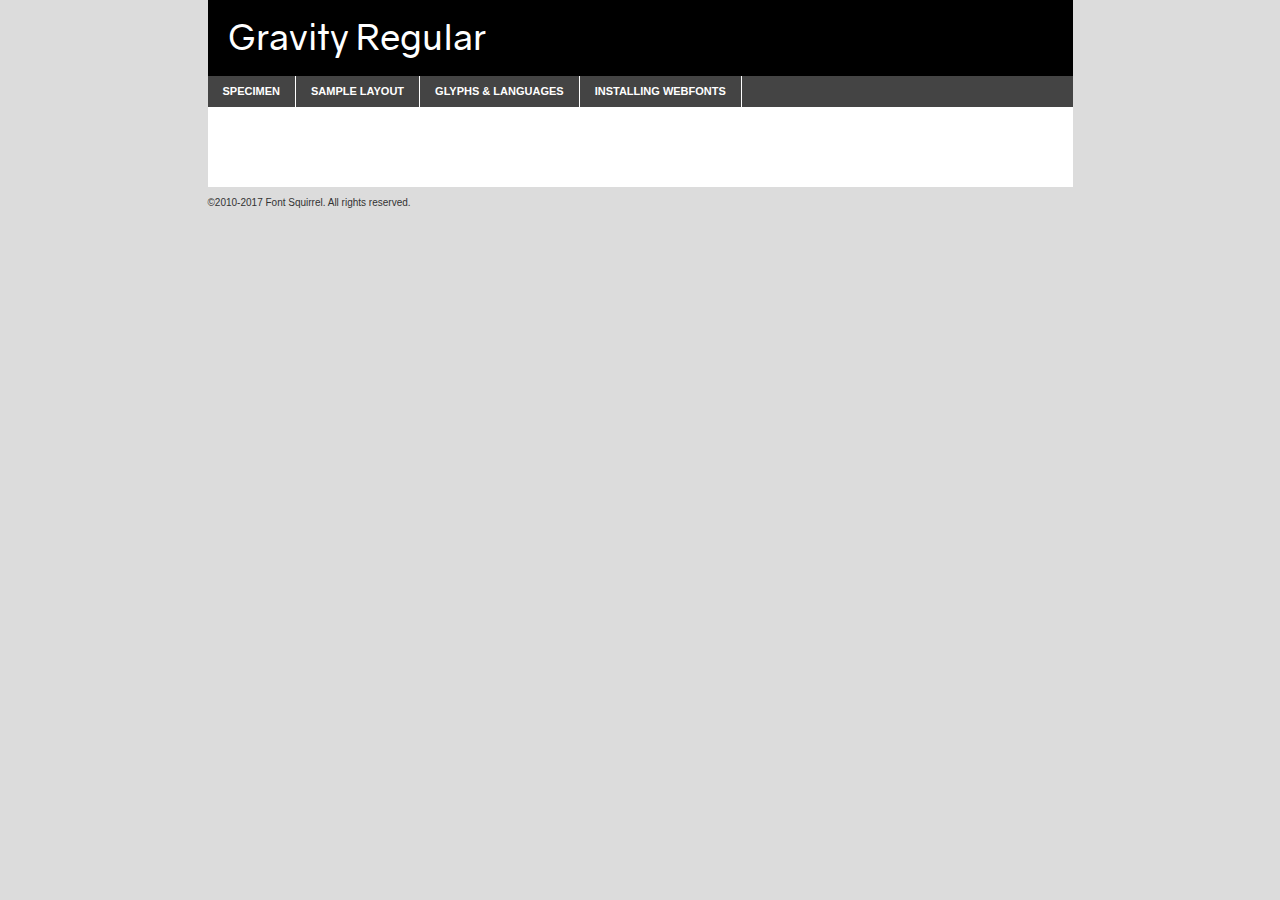
<file: MY PERSONNEL WEBSITE/font/webfontkit-20181009-174004/devon-demo.html>
<!DOCTYPE html PUBLIC "-//W3C//DTD XHTML 1.0 Transitional//EN"
	"http://www.w3.org/TR/xhtml1/DTD/xhtml1-transitional.dtd">

<html xmlns="http://www.w3.org/1999/xhtml" xml:lang="en" lang="en">
<head>
	<meta http-equiv="Content-Type" content="text/html; charset=utf-8" />
	<script src="http://ajax.googleapis.com/ajax/libs/jquery/1.7.2/jquery.min.js" type="text/javascript" charset="utf-8"></script>
	<script type="text/javascript">
	(function($){$.fn.easyTabs=function(option){var param=jQuery.extend({fadeSpeed:"fast",defaultContent:1,activeClass:'active'},option);$(this).each(function(){var thisId="#"+this.id;if(param.defaultContent==''){param.defaultContent=1;}
	if(typeof param.defaultContent=="number")
	{var defaultTab=$(thisId+" .tabs li:eq("+(param.defaultContent-1)+") a").attr('href').substr(1);}else{var defaultTab=param.defaultContent;}
	$(thisId+" .tabs li a").each(function(){var tabToHide=$(this).attr('href').substr(1);$("#"+tabToHide).addClass('easytabs-tab-content');});hideAll();changeContent(defaultTab);function hideAll(){$(thisId+" .easytabs-tab-content").hide();}
	function changeContent(tabId){hideAll();$(thisId+" .tabs li").removeClass(param.activeClass);$(thisId+" .tabs li a[href=#"+tabId+"]").closest('li').addClass(param.activeClass);if(param.fadeSpeed!="none")
	{$(thisId+" #"+tabId).fadeIn(param.fadeSpeed);}else{$(thisId+" #"+tabId).show();}}
	$(thisId+" .tabs li").click(function(){var tabId=$(this).find('a').attr('href').substr(1);changeContent(tabId);return false;});});}})(jQuery);
	</script>
	<link rel="stylesheet" href="specimen_files/specimen_stylesheet.css" type="text/css" charset="utf-8" />
	<link rel="stylesheet" href="stylesheet.css" type="text/css" charset="utf-8" />

	<style type="text/css">
					body{
				font-family: 'gravityregular';
							}
		</style>

	<title>Gravity Regular Specimen</title>
	
	
	<script type="text/javascript" charset="utf-8">
		$(document).ready(function() {
			$('#container').easyTabs({defaultContent:1});
		});
	</script>
</head>

<body>
<div id="container">
	<div id="header">
		Gravity Regular	</div>
	<ul class="tabs">
		<li><a href="#specimen">Specimen</a></li>
		<li><a href="#layout">Sample Layout</a></li>
				<li><a href="#glyphs">Glyphs &amp; Languages</a></li>
		<li><a href="#installing">Installing Webfonts</a></li>
		
	</ul>
	
	<div id="main_content">

		
			<div id="specimen">
		
				<div class="section">
					<div class="grid12 firstcol">
						<div class="huge">AaBb</div>
					</div>
				</div>
		
				<div class="section">
					<div class="glyph_range">A&#x200B;B&#x200b;C&#x200b;D&#x200b;E&#x200b;F&#x200b;G&#x200b;H&#x200b;I&#x200b;J&#x200b;K&#x200b;L&#x200b;M&#x200b;N&#x200b;O&#x200b;P&#x200b;Q&#x200b;R&#x200b;S&#x200b;T&#x200b;U&#x200b;V&#x200b;W&#x200b;X&#x200b;Y&#x200b;Z&#x200b;a&#x200b;b&#x200b;c&#x200b;d&#x200b;e&#x200b;f&#x200b;g&#x200b;h&#x200b;i&#x200b;j&#x200b;k&#x200b;l&#x200b;m&#x200b;n&#x200b;o&#x200b;p&#x200b;q&#x200b;r&#x200b;s&#x200b;t&#x200b;u&#x200b;v&#x200b;w&#x200b;x&#x200b;y&#x200b;z&#x200b;1&#x200b;2&#x200b;3&#x200b;4&#x200b;5&#x200b;6&#x200b;7&#x200b;8&#x200b;9&#x200b;0&#x200b;&amp;&#x200b;.&#x200b;,&#x200b;?&#x200b;!&#x200b;&#64;&#x200b;(&#x200b;)&#x200b;#&#x200b;$&#x200b;%&#x200b;*&#x200b;+&#x200b;-&#x200b;=&#x200b;:&#x200b;;</div>
				</div>
				<div class="section">
					<div class="grid12 firstcol">
						<table class="sample_table">
							<tr><td>10</td><td class="size10">abcdefghijklmnopqrstuvwxyzABCDEFGHIJKLMNOPQRSTUVWXYZ0123456789abcdefghijklmnopqrstuvwxyzABCDEFGHIJKLMNOPQRSTUVWXYZ0123456789abcdefghijklmnopqrstuvwxyzABCDEFGHIJKLMNOPQRSTUVWXYZ</td></tr>
							<tr><td>11</td><td class="size11">abcdefghijklmnopqrstuvwxyzABCDEFGHIJKLMNOPQRSTUVWXYZ0123456789abcdefghijklmnopqrstuvwxyzABCDEFGHIJKLMNOPQRSTUVWXYZ0123456789abcdefghijklmnopqrstuvwxyzABCDEFGHIJKLMNOPQRSTUVWXYZ</td></tr>
							<tr><td>12</td><td class="size12">abcdefghijklmnopqrstuvwxyzABCDEFGHIJKLMNOPQRSTUVWXYZ0123456789abcdefghijklmnopqrstuvwxyzABCDEFGHIJKLMNOPQRSTUVWXYZ0123456789abcdefghijklmnopqrstuvwxyzABCDEFGHIJKLMNOPQRSTUVWXYZ</td></tr>
							<tr><td>13</td><td class="size13">abcdefghijklmnopqrstuvwxyzABCDEFGHIJKLMNOPQRSTUVWXYZ0123456789abcdefghijklmnopqrstuvwxyzABCDEFGHIJKLMNOPQRSTUVWXYZ0123456789abcdefghijklmnopqrstuvwxyzABCDEFGHIJKLMNOPQRSTUVWXYZ</td></tr>
							<tr><td>14</td><td class="size14">abcdefghijklmnopqrstuvwxyzABCDEFGHIJKLMNOPQRSTUVWXYZ0123456789abcdefghijklmnopqrstuvwxyzABCDEFGHIJKLMNOPQRSTUVWXYZ0123456789abcdefghijklmnopqrstuvwxyzABCDEFGHIJKLMNOPQRSTUVWXYZ</td></tr>
							<tr><td>16</td><td class="size16">abcdefghijklmnopqrstuvwxyzABCDEFGHIJKLMNOPQRSTUVWXYZ0123456789abcdefghijklmnopqrstuvwxyzABCDEFGHIJKLMNOPQRSTUVWXYZ</td></tr>
							<tr><td>18</td><td class="size18">abcdefghijklmnopqrstuvwxyzABCDEFGHIJKLMNOPQRSTUVWXYZ0123456789abcdefghijklmnopqrstuvwxyzABCDEFGHIJKLMNOPQRSTUVWXYZ</td></tr>
							<tr><td>20</td><td class="size20">abcdefghijklmnopqrstuvwxyzABCDEFGHIJKLMNOPQRSTUVWXYZ0123456789abcdefghijklmnopqrstuvwxyzABCDEFGHIJKLMNOPQRSTUVWXYZ</td></tr>
							<tr><td>24</td><td class="size24">abcdefghijklmnopqrstuvwxyzABCDEFGHIJKLMNOPQRSTUVWXYZ0123456789abcdefghijklmnopqrstuvwxyzABCDEFGHIJKLMNOPQRSTUVWXYZ</td></tr>
							<tr><td>30</td><td class="size30">abcdefghijklmnopqrstuvwxyzABCDEFGHIJKLMNOPQRSTUVWXYZ0123456789abcdefghijklmnopqrstuvwxyzABCDEFGHIJKLMNOPQRSTUVWXYZ</td></tr>
							<tr><td>36</td><td class="size36">abcdefghijklmnopqrstuvwxyzABCDEFGHIJKLMNOPQRSTUVWXYZ0123456789abcdefghijklmnopqrstuvwxyzABCDEFGHIJKLMNOPQRSTUVWXYZ</td></tr>
							<tr><td>48</td><td class="size48">abcdefghijklmnopqrstuvwxyzABCDEFGHIJKLMNOPQRSTUVWXYZ0123456789abcdefghijklmnopqrstuvwxyzABCDEFGHIJKLMNOPQRSTUVWXYZ</td></tr>
							<tr><td>60</td><td class="size60">abcdefghijklmnopqrstuvwxyzABCDEFGHIJKLMNOPQRSTUVWXYZ0123456789abcdefghijklmnopqrstuvwxyzABCDEFGHIJKLMNOPQRSTUVWXYZ</td></tr>
							<tr><td>72</td><td class="size72">abcdefghijklmnopqrstuvwxyzABCDEFGHIJKLMNOPQRSTUVWXYZ0123456789abcdefghijklmnopqrstuvwxyzABCDEFGHIJKLMNOPQRSTUVWXYZ</td></tr>
							<tr><td>90</td><td class="size90">abcdefghijklmnopqrstuvwxyzABCDEFGHIJKLMNOPQRSTUVWXYZ0123456789abcdefghijklmnopqrstuvwxyzABCDEFGHIJKLMNOPQRSTUVWXYZ</td></tr>
						</table>
				
					</div>
			
				</div>
		
		
		
								<div class="section" id="bodycomparison">


										<div id="xheight">
				<div class="fontbody">&#x25FC;&#x25FC;&#x25FC;&#x25FC;&#x25FC;&#x25FC;&#x25FC;&#x25FC;&#x25FC;&#x25FC;&#x25FC;&#x25FC;&#x25FC;&#x25FC;&#x25FC;&#x25FC;&#x25FC;&#x25FC;&#x25FC;&#x25FC;&#x25FC;&#x25FC;&#x25FC;&#x25FC;&#x25FC;&#x25FC;&#x25FC;&#x25FC;&#x25FC;&#x25FC;&#x25FC;&#x25FC;&#x25FC;&#x25FC;&#x25FC;&#x25FC;&#x25FC;&#x25FC;&#x25FC;&#x25FC;&#x25FC;&#x25FC;&#x25FC;&#x25FC;&#x25FC;&#x25FC;&#x25FC;&#x25FC;&#x25FC;&#x25FC;&#x25FC;&#x25FC;&#x25FC;&#x25FC;&#x25FC;&#x25FC;&#x25FC;&#x25FC;&#x25FC;&#x25FC;&#x25FC;&#x25FC;&#x25FC;&#x25FC;&#x25FC;&#x25FC;&#x25FC;&#x25FC;&#x25FC;&#x25FC;&#x25FC;&#x25FC;&#x25FC;&#x25FC;&#x25FC;&#x25FC;&#x25FC;&#x25FC;&#x25FC;&#x25FC;&#x25FC;&#x25FC;&#x25FC;&#x25FC;&#x25FC;&#x25FC;&#x25FC;&#x25FC;&#x25FC;&#x25FC;&#x25FC;&#x25FC;&#x25FC;&#x25FC;&#x25FC;&#x25FC;&#x25FC;&#x25FC;&#x25FC;body</div><div class="arialbody">body</div><div class="verdanabody">body</div><div class="georgiabody">body</div></div>
										<div class="fontbody" style="z-index:1">
											body<span>Gravity Regular</span>
										</div>
										<div class="arialbody" style="z-index:1">
											body<span>Arial</span>
										</div>
										<div class="verdanabody" style="z-index:1">
											body<span>Verdana</span>
										</div>
										<div class="georgiabody" style="z-index:1">
											body<span>Georgia</span>
										</div>



								</div>
		
		
				<div class="section psample psample_row1" id="">
					
					<div class="grid2 firstcol">
						<p class="size10"><span>10.</span>Aenean lacinia bibendum nulla sed consectetur. Fusce dapibus, tellus ac cursus commodo, tortor mauris condimentum nibh, ut fermentum massa justo sit amet risus. Nullam id dolor id nibh ultricies vehicula ut id elit. Cum sociis natoque penatibus et magnis dis parturient montes, nascetur ridiculus mus. Nulla vitae elit libero, a pharetra augue.</p>
			
					</div>
					<div class="grid3">
						<p class="size11"><span>11.</span>Aenean lacinia bibendum nulla sed consectetur. Fusce dapibus, tellus ac cursus commodo, tortor mauris condimentum nibh, ut fermentum massa justo sit amet risus. Nullam id dolor id nibh ultricies vehicula ut id elit. Cum sociis natoque penatibus et magnis dis parturient montes, nascetur ridiculus mus. Nulla vitae elit libero, a pharetra augue.</p>
			
					</div>
					<div class="grid3">
						<p class="size12"><span>12.</span>Aenean lacinia bibendum nulla sed consectetur. Fusce dapibus, tellus ac cursus commodo, tortor mauris condimentum nibh, ut fermentum massa justo sit amet risus. Nullam id dolor id nibh ultricies vehicula ut id elit. Cum sociis natoque penatibus et magnis dis parturient montes, nascetur ridiculus mus. Nulla vitae elit libero, a pharetra augue.</p>
			
					</div>
					<div class="grid4">
						<p class="size13"><span>13.</span>Aenean lacinia bibendum nulla sed consectetur. Fusce dapibus, tellus ac cursus commodo, tortor mauris condimentum nibh, ut fermentum massa justo sit amet risus. Nullam id dolor id nibh ultricies vehicula ut id elit. Cum sociis natoque penatibus et magnis dis parturient montes, nascetur ridiculus mus. Nulla vitae elit libero, a pharetra augue.</p>
			
					</div>
					<div class="white_blend"></div>
					
				</div>
				<div class="section psample psample_row2" id="">
					<div class="grid3 firstcol">
						<p class="size14"><span>14.</span>Aenean lacinia bibendum nulla sed consectetur. Fusce dapibus, tellus ac cursus commodo, tortor mauris condimentum nibh, ut fermentum massa justo sit amet risus. Nullam id dolor id nibh ultricies vehicula ut id elit. Cum sociis natoque penatibus et magnis dis parturient montes, nascetur ridiculus mus. Nulla vitae elit libero, a pharetra augue.</p>
			
					</div>
					<div class="grid4">
						<p class="size16"><span>16.</span>Aenean lacinia bibendum nulla sed consectetur. Fusce dapibus, tellus ac cursus commodo, tortor mauris condimentum nibh, ut fermentum massa justo sit amet risus. Nullam id dolor id nibh ultricies vehicula ut id elit. Cum sociis natoque penatibus et magnis dis parturient montes, nascetur ridiculus mus. Nulla vitae elit libero, a pharetra augue.</p>
			
					</div>
					<div class="grid5">
						<p class="size18"><span>18.</span>Aenean lacinia bibendum nulla sed consectetur. Fusce dapibus, tellus ac cursus commodo, tortor mauris condimentum nibh, ut fermentum massa justo sit amet risus. Nullam id dolor id nibh ultricies vehicula ut id elit. Cum sociis natoque penatibus et magnis dis parturient montes, nascetur ridiculus mus. Nulla vitae elit libero, a pharetra augue.</p>
			
					</div>

					<div class="white_blend"></div>

				</div>
				
				<div class="section psample psample_row3" id="">
					<div class="grid5 firstcol">
						<p class="size20"><span>20.</span>Aenean lacinia bibendum nulla sed consectetur. Fusce dapibus, tellus ac cursus commodo, tortor mauris condimentum nibh, ut fermentum massa justo sit amet risus. Nullam id dolor id nibh ultricies vehicula ut id elit. Cum sociis natoque penatibus et magnis dis parturient montes, nascetur ridiculus mus. Nulla vitae elit libero, a pharetra augue.</p>
					</div>
					<div class="grid7">
						<p class="size24"><span>24.</span>Aenean lacinia bibendum nulla sed consectetur. Fusce dapibus, tellus ac cursus commodo, tortor mauris condimentum nibh, ut fermentum massa justo sit amet risus. Nullam id dolor id nibh ultricies vehicula ut id elit. Cum sociis natoque penatibus et magnis dis parturient montes, nascetur ridiculus mus. Nulla vitae elit libero, a pharetra augue.</p>
					</div>
					
					<div class="white_blend"></div>
					
				</div>
				
				<div class="section psample psample_row4" id="">
					<div class="grid12 firstcol">
						<p class="size30"><span>30.</span>Aenean lacinia bibendum nulla sed consectetur. Fusce dapibus, tellus ac cursus commodo, tortor mauris condimentum nibh, ut fermentum massa justo sit amet risus. Nullam id dolor id nibh ultricies vehicula ut id elit. Cum sociis natoque penatibus et magnis dis parturient montes, nascetur ridiculus mus. Nulla vitae elit libero, a pharetra augue.</p>
					</div>
					<div class="white_blend"></div>
					
				</div>
				
				
				
				<div class="section psample psample_row1 fullreverse">
					<div class="grid2 firstcol">
						<p class="size10"><span>10.</span>Aenean lacinia bibendum nulla sed consectetur. Fusce dapibus, tellus ac cursus commodo, tortor mauris condimentum nibh, ut fermentum massa justo sit amet risus. Nullam id dolor id nibh ultricies vehicula ut id elit. Cum sociis natoque penatibus et magnis dis parturient montes, nascetur ridiculus mus. Nulla vitae elit libero, a pharetra augue.</p>
			
					</div>
					<div class="grid3">
						<p class="size11"><span>11.</span>Aenean lacinia bibendum nulla sed consectetur. Fusce dapibus, tellus ac cursus commodo, tortor mauris condimentum nibh, ut fermentum massa justo sit amet risus. Nullam id dolor id nibh ultricies vehicula ut id elit. Cum sociis natoque penatibus et magnis dis parturient montes, nascetur ridiculus mus. Nulla vitae elit libero, a pharetra augue.</p>
			
					</div>
					<div class="grid3">
						<p class="size12"><span>12.</span>Aenean lacinia bibendum nulla sed consectetur. Fusce dapibus, tellus ac cursus commodo, tortor mauris condimentum nibh, ut fermentum massa justo sit amet risus. Nullam id dolor id nibh ultricies vehicula ut id elit. Cum sociis natoque penatibus et magnis dis parturient montes, nascetur ridiculus mus. Nulla vitae elit libero, a pharetra augue.</p>
			
					</div>
					<div class="grid4">
						<p class="size13"><span>13.</span>Aenean lacinia bibendum nulla sed consectetur. Fusce dapibus, tellus ac cursus commodo, tortor mauris condimentum nibh, ut fermentum massa justo sit amet risus. Nullam id dolor id nibh ultricies vehicula ut id elit. Cum sociis natoque penatibus et magnis dis parturient montes, nascetur ridiculus mus. Nulla vitae elit libero, a pharetra augue.</p>
			
					</div>
					<div class="black_blend"></div>
					
				</div>
				
				<div class="section psample psample_row2 fullreverse">
					<div class="grid3 firstcol">
						<p class="size14"><span>14.</span>Aenean lacinia bibendum nulla sed consectetur. Fusce dapibus, tellus ac cursus commodo, tortor mauris condimentum nibh, ut fermentum massa justo sit amet risus. Nullam id dolor id nibh ultricies vehicula ut id elit. Cum sociis natoque penatibus et magnis dis parturient montes, nascetur ridiculus mus. Nulla vitae elit libero, a pharetra augue.</p>
			
					</div>
					<div class="grid4">
						<p class="size16"><span>16.</span>Aenean lacinia bibendum nulla sed consectetur. Fusce dapibus, tellus ac cursus commodo, tortor mauris condimentum nibh, ut fermentum massa justo sit amet risus. Nullam id dolor id nibh ultricies vehicula ut id elit. Cum sociis natoque penatibus et magnis dis parturient montes, nascetur ridiculus mus. Nulla vitae elit libero, a pharetra augue.</p>
			
					</div>
					<div class="grid5">
						<p class="size18"><span>18.</span>Aenean lacinia bibendum nulla sed consectetur. Fusce dapibus, tellus ac cursus commodo, tortor mauris condimentum nibh, ut fermentum massa justo sit amet risus. Nullam id dolor id nibh ultricies vehicula ut id elit. Cum sociis natoque penatibus et magnis dis parturient montes, nascetur ridiculus mus. Nulla vitae elit libero, a pharetra augue.</p>
			
					</div>
					<div class="black_blend"></div>

				</div>
				
				<div class="section psample fullreverse psample_row3" id="">
					<div class="grid5 firstcol">
						<p class="size20"><span>20.</span>Aenean lacinia bibendum nulla sed consectetur. Fusce dapibus, tellus ac cursus commodo, tortor mauris condimentum nibh, ut fermentum massa justo sit amet risus. Nullam id dolor id nibh ultricies vehicula ut id elit. Cum sociis natoque penatibus et magnis dis parturient montes, nascetur ridiculus mus. Nulla vitae elit libero, a pharetra augue.</p>
					</div>
					<div class="grid7">
						<p class="size24"><span>24.</span>Aenean lacinia bibendum nulla sed consectetur. Fusce dapibus, tellus ac cursus commodo, tortor mauris condimentum nibh, ut fermentum massa justo sit amet risus. Nullam id dolor id nibh ultricies vehicula ut id elit. Cum sociis natoque penatibus et magnis dis parturient montes, nascetur ridiculus mus. Nulla vitae elit libero, a pharetra augue.</p>
					</div>
					
					<div class="black_blend"></div>
					
				</div>
				
				<div class="section psample fullreverse psample_row4" id="" style="border-bottom: 20px #000 solid;">
					<div class="grid12 firstcol">
						<p class="size30"><span>30.</span>Aenean lacinia bibendum nulla sed consectetur. Fusce dapibus, tellus ac cursus commodo, tortor mauris condimentum nibh, ut fermentum massa justo sit amet risus. Nullam id dolor id nibh ultricies vehicula ut id elit. Cum sociis natoque penatibus et magnis dis parturient montes, nascetur ridiculus mus. Nulla vitae elit libero, a pharetra augue.</p>
					</div>
					<div class="black_blend"></div>
					
				</div>
				
				
				
				
			</div>
			
			<div id="layout">
				
				<div class="section">
					
					<div class="grid12 firstcol">
						<h1>Lorem Ipsum Dolor</h1>
						<h2>Etiam porta sem malesuada magna mollis euismod</h2>
						
						<p class="byline">By <a href="#link">Aenean Lacinia</a></p>
					</div>
				</div>
				<div class="section">
					<div class="grid8 firstcol">
						<p class="large">Donec sed odio dui. Morbi leo risus, porta ac consectetur ac, vestibulum at eros. Fusce dapibus, tellus ac cursus commodo, tortor mauris condimentum nibh, ut fermentum massa justo sit amet risus. </p>

						
						<h3>Pellentesque ornare sem</h3>

						<p>Maecenas sed diam eget risus varius blandit sit amet non magna. Maecenas faucibus mollis interdum. Donec ullamcorper nulla non metus auctor fringilla. Nullam id dolor id nibh ultricies vehicula ut id elit. Nullam id dolor id nibh ultricies vehicula ut id elit. </p>

						<p>Aenean eu leo quam. Pellentesque ornare sem lacinia quam venenatis vestibulum. Lorem ipsum dolor sit amet, consectetur adipiscing elit. Cum sociis natoque penatibus et magnis dis parturient montes, nascetur ridiculus mus. </p>

						<p>Nulla vitae elit libero, a pharetra augue. Praesent commodo cursus magna, vel scelerisque nisl consectetur et. Aenean lacinia bibendum nulla sed consectetur. </p>

						<p>Nullam quis risus eget urna mollis ornare vel eu leo. Nullam quis risus eget urna mollis ornare vel eu leo. Maecenas sed diam eget risus varius blandit sit amet non magna. Donec ullamcorper nulla non metus auctor fringilla. </p>

						<h3>Cras mattis consectetur</h3>

						<p>Aenean eu leo quam. Pellentesque ornare sem lacinia quam venenatis vestibulum. Aenean lacinia bibendum nulla sed consectetur. Integer posuere erat a ante venenatis dapibus posuere velit aliquet. Cras mattis consectetur purus sit amet fermentum. </p>

						<p>Nullam id dolor id nibh ultricies vehicula ut id elit. Nullam quis risus eget urna mollis ornare vel eu leo. Cras mattis consectetur purus sit amet fermentum.</p>
					</div>
					
					<div class="grid4 sidebar">
						
						<div class="box reverse">
							<p class="last">Nullam quis risus eget urna mollis ornare vel eu leo. Donec ullamcorper nulla non metus auctor fringilla. Cras mattis consectetur purus sit amet fermentum. Sed posuere consectetur est at lobortis. Lorem ipsum dolor sit amet, consectetur adipiscing elit. </p>
						</div>
						
						<p class="caption">Maecenas sed diam eget risus varius.</p>

						<p>Vestibulum id ligula porta felis euismod semper. Integer posuere erat a ante venenatis dapibus posuere velit aliquet. Vestibulum id ligula porta felis euismod semper. Sed posuere consectetur est at lobortis. Maecenas sed diam eget risus varius blandit sit amet non magna. Fusce dapibus, tellus ac cursus commodo, tortor mauris condimentum nibh, ut fermentum massa justo sit amet risus. </p>

					

						<p>Duis mollis, est non commodo luctus, nisi erat porttitor ligula, eget lacinia odio sem nec elit. Aenean lacinia bibendum nulla sed consectetur. Vivamus sagittis lacus vel augue laoreet rutrum faucibus dolor auctor. Aenean lacinia bibendum nulla sed consectetur. Nullam quis risus eget urna mollis ornare vel eu leo. </p>

						<p>Praesent commodo cursus magna, vel scelerisque nisl consectetur et. Donec ullamcorper nulla non metus auctor fringilla. Maecenas faucibus mollis interdum. Fusce dapibus, tellus ac cursus commodo, tortor mauris condimentum nibh, ut fermentum massa justo sit amet risus. </p>

					</div>
				</div>
				
			</div>


			



		<div id="glyphs">
			<div class="section">
				<div class="grid12 firstcol">
			
				<h1>Language Support</h1>
				<p>The subset of Gravity Regular in this kit supports the following languages:<br />
			
					Albanian, Basque, Breton, Chamorro, Danish, Dutch, English, Faroese, Finnish, French, Frisian, Galician, German, Icelandic, Italian, Malagasy, Norwegian, Portuguese, Spanish, Swedish, Alsatian, Aragonese, Arapaho, Arrernte, Asturian, Aymara, Bislama, Cebuano, Corsican, Fijian, French_creole, Genoese, Gilbertese, Greenlandic, Haitian_creole, Hiligaynon, Hmong, Hopi, Ibanag, Iloko_ilokano, Indonesian, Interglossa_glosa, Interlingua, Irish_gaelic, Jerriais, Lojban, Lombard, Luxembourgeois, Manx, Mohawk, Norfolk_pitcairnese, Occitan, Oromo, Pangasinan, Papiamento, Piedmontese, Potawatomi, Rhaeto-romance, Romansh, Rotokas, Sami_lule, Samoan, Sardinian, Scots_gaelic, Seychelles_creole, Shona, Sicilian, Somali, Southern_ndebele, Swahili, Swati_swazi, Tagalog_filipino_pilipino, Tetum, Tok_pisin, Uyghur_latinized, Volapuk, Walloon, Warlpiri, Xhosa, Yapese, Zulu, Latinbasic, Ubasic, Demo				</p>
				<h1>Glyph Chart</h1>
				<p>The subset of Gravity Regular in this kit includes all the glyphs listed below. Unicode entities are included above each glyph to help you insert individual characters into your layout.</p>
				<div id="glyph_chart">
			
																				 <div><p>&amp;#32;</p>&#32;</div>
																				 <div><p>&amp;#33;</p>&#33;</div>
																				 <div><p>&amp;#34;</p>&#34;</div>
																				 <div><p>&amp;#35;</p>&#35;</div>
																				 <div><p>&amp;#36;</p>&#36;</div>
																				 <div><p>&amp;#37;</p>&#37;</div>
																				 <div><p>&amp;#38;</p>&#38;</div>
																				 <div><p>&amp;#39;</p>&#39;</div>
																				 <div><p>&amp;#40;</p>&#40;</div>
																				 <div><p>&amp;#41;</p>&#41;</div>
																				 <div><p>&amp;#42;</p>&#42;</div>
																				 <div><p>&amp;#43;</p>&#43;</div>
																				 <div><p>&amp;#44;</p>&#44;</div>
																				 <div><p>&amp;#45;</p>&#45;</div>
																				 <div><p>&amp;#46;</p>&#46;</div>
																				 <div><p>&amp;#47;</p>&#47;</div>
																				 <div><p>&amp;#48;</p>&#48;</div>
																				 <div><p>&amp;#49;</p>&#49;</div>
																				 <div><p>&amp;#50;</p>&#50;</div>
																				 <div><p>&amp;#51;</p>&#51;</div>
																				 <div><p>&amp;#52;</p>&#52;</div>
																				 <div><p>&amp;#53;</p>&#53;</div>
																				 <div><p>&amp;#54;</p>&#54;</div>
																				 <div><p>&amp;#55;</p>&#55;</div>
																				 <div><p>&amp;#56;</p>&#56;</div>
																				 <div><p>&amp;#57;</p>&#57;</div>
																				 <div><p>&amp;#58;</p>&#58;</div>
																				 <div><p>&amp;#59;</p>&#59;</div>
																				 <div><p>&amp;#60;</p>&#60;</div>
																				 <div><p>&amp;#61;</p>&#61;</div>
																				 <div><p>&amp;#62;</p>&#62;</div>
																				 <div><p>&amp;#63;</p>&#63;</div>
																				 <div><p>&amp;#64;</p>&#64;</div>
																				 <div><p>&amp;#65;</p>&#65;</div>
																				 <div><p>&amp;#66;</p>&#66;</div>
																				 <div><p>&amp;#67;</p>&#67;</div>
																				 <div><p>&amp;#68;</p>&#68;</div>
																				 <div><p>&amp;#69;</p>&#69;</div>
																				 <div><p>&amp;#70;</p>&#70;</div>
																				 <div><p>&amp;#71;</p>&#71;</div>
																				 <div><p>&amp;#72;</p>&#72;</div>
																				 <div><p>&amp;#73;</p>&#73;</div>
																				 <div><p>&amp;#74;</p>&#74;</div>
																				 <div><p>&amp;#75;</p>&#75;</div>
																				 <div><p>&amp;#76;</p>&#76;</div>
																				 <div><p>&amp;#77;</p>&#77;</div>
																				 <div><p>&amp;#78;</p>&#78;</div>
																				 <div><p>&amp;#79;</p>&#79;</div>
																				 <div><p>&amp;#80;</p>&#80;</div>
																				 <div><p>&amp;#81;</p>&#81;</div>
																				 <div><p>&amp;#82;</p>&#82;</div>
																				 <div><p>&amp;#83;</p>&#83;</div>
																				 <div><p>&amp;#84;</p>&#84;</div>
																				 <div><p>&amp;#85;</p>&#85;</div>
																				 <div><p>&amp;#86;</p>&#86;</div>
																				 <div><p>&amp;#87;</p>&#87;</div>
																				 <div><p>&amp;#88;</p>&#88;</div>
																				 <div><p>&amp;#89;</p>&#89;</div>
																				 <div><p>&amp;#90;</p>&#90;</div>
																				 <div><p>&amp;#91;</p>&#91;</div>
																				 <div><p>&amp;#92;</p>&#92;</div>
																				 <div><p>&amp;#93;</p>&#93;</div>
																				 <div><p>&amp;#94;</p>&#94;</div>
																				 <div><p>&amp;#95;</p>&#95;</div>
																				 <div><p>&amp;#96;</p>&#96;</div>
																				 <div><p>&amp;#97;</p>&#97;</div>
																				 <div><p>&amp;#98;</p>&#98;</div>
																				 <div><p>&amp;#99;</p>&#99;</div>
																				 <div><p>&amp;#100;</p>&#100;</div>
																				 <div><p>&amp;#101;</p>&#101;</div>
																				 <div><p>&amp;#102;</p>&#102;</div>
																				 <div><p>&amp;#103;</p>&#103;</div>
																				 <div><p>&amp;#104;</p>&#104;</div>
																				 <div><p>&amp;#105;</p>&#105;</div>
																				 <div><p>&amp;#106;</p>&#106;</div>
																				 <div><p>&amp;#107;</p>&#107;</div>
																				 <div><p>&amp;#108;</p>&#108;</div>
																				 <div><p>&amp;#109;</p>&#109;</div>
																				 <div><p>&amp;#110;</p>&#110;</div>
																				 <div><p>&amp;#111;</p>&#111;</div>
																				 <div><p>&amp;#112;</p>&#112;</div>
																				 <div><p>&amp;#113;</p>&#113;</div>
																				 <div><p>&amp;#114;</p>&#114;</div>
																				 <div><p>&amp;#115;</p>&#115;</div>
																				 <div><p>&amp;#116;</p>&#116;</div>
																				 <div><p>&amp;#117;</p>&#117;</div>
																				 <div><p>&amp;#118;</p>&#118;</div>
																				 <div><p>&amp;#119;</p>&#119;</div>
																				 <div><p>&amp;#120;</p>&#120;</div>
																				 <div><p>&amp;#121;</p>&#121;</div>
																				 <div><p>&amp;#122;</p>&#122;</div>
																				 <div><p>&amp;#123;</p>&#123;</div>
																				 <div><p>&amp;#124;</p>&#124;</div>
																				 <div><p>&amp;#125;</p>&#125;</div>
																				 <div><p>&amp;#126;</p>&#126;</div>
																				 <div><p>&amp;#160;</p>&#160;</div>
																				 <div><p>&amp;#161;</p>&#161;</div>
																				 <div><p>&amp;#162;</p>&#162;</div>
																				 <div><p>&amp;#163;</p>&#163;</div>
																				 <div><p>&amp;#164;</p>&#164;</div>
																				 <div><p>&amp;#165;</p>&#165;</div>
																				 <div><p>&amp;#166;</p>&#166;</div>
																				 <div><p>&amp;#167;</p>&#167;</div>
																				 <div><p>&amp;#168;</p>&#168;</div>
																				 <div><p>&amp;#169;</p>&#169;</div>
																				 <div><p>&amp;#171;</p>&#171;</div>
																				 <div><p>&amp;#173;</p>&#173;</div>
																				 <div><p>&amp;#174;</p>&#174;</div>
																				 <div><p>&amp;#175;</p>&#175;</div>
																				 <div><p>&amp;#176;</p>&#176;</div>
																				 <div><p>&amp;#178;</p>&#178;</div>
																				 <div><p>&amp;#179;</p>&#179;</div>
																				 <div><p>&amp;#180;</p>&#180;</div>
																				 <div><p>&amp;#181;</p>&#181;</div>
																				 <div><p>&amp;#182;</p>&#182;</div>
																				 <div><p>&amp;#183;</p>&#183;</div>
																				 <div><p>&amp;#184;</p>&#184;</div>
																				 <div><p>&amp;#185;</p>&#185;</div>
																				 <div><p>&amp;#187;</p>&#187;</div>
																				 <div><p>&amp;#191;</p>&#191;</div>
																				 <div><p>&amp;#192;</p>&#192;</div>
																				 <div><p>&amp;#193;</p>&#193;</div>
																				 <div><p>&amp;#194;</p>&#194;</div>
																				 <div><p>&amp;#195;</p>&#195;</div>
																				 <div><p>&amp;#196;</p>&#196;</div>
																				 <div><p>&amp;#197;</p>&#197;</div>
																				 <div><p>&amp;#198;</p>&#198;</div>
																				 <div><p>&amp;#199;</p>&#199;</div>
																				 <div><p>&amp;#200;</p>&#200;</div>
																				 <div><p>&amp;#201;</p>&#201;</div>
																				 <div><p>&amp;#202;</p>&#202;</div>
																				 <div><p>&amp;#203;</p>&#203;</div>
																				 <div><p>&amp;#204;</p>&#204;</div>
																				 <div><p>&amp;#205;</p>&#205;</div>
																				 <div><p>&amp;#206;</p>&#206;</div>
																				 <div><p>&amp;#207;</p>&#207;</div>
																				 <div><p>&amp;#208;</p>&#208;</div>
																				 <div><p>&amp;#209;</p>&#209;</div>
																				 <div><p>&amp;#210;</p>&#210;</div>
																				 <div><p>&amp;#211;</p>&#211;</div>
																				 <div><p>&amp;#212;</p>&#212;</div>
																				 <div><p>&amp;#213;</p>&#213;</div>
																				 <div><p>&amp;#214;</p>&#214;</div>
																				 <div><p>&amp;#215;</p>&#215;</div>
																				 <div><p>&amp;#216;</p>&#216;</div>
																				 <div><p>&amp;#217;</p>&#217;</div>
																				 <div><p>&amp;#218;</p>&#218;</div>
																				 <div><p>&amp;#219;</p>&#219;</div>
																				 <div><p>&amp;#220;</p>&#220;</div>
																				 <div><p>&amp;#221;</p>&#221;</div>
																				 <div><p>&amp;#222;</p>&#222;</div>
																				 <div><p>&amp;#223;</p>&#223;</div>
																				 <div><p>&amp;#224;</p>&#224;</div>
																				 <div><p>&amp;#225;</p>&#225;</div>
																				 <div><p>&amp;#226;</p>&#226;</div>
																				 <div><p>&amp;#227;</p>&#227;</div>
																				 <div><p>&amp;#228;</p>&#228;</div>
																				 <div><p>&amp;#229;</p>&#229;</div>
																				 <div><p>&amp;#230;</p>&#230;</div>
																				 <div><p>&amp;#231;</p>&#231;</div>
																				 <div><p>&amp;#232;</p>&#232;</div>
																				 <div><p>&amp;#233;</p>&#233;</div>
																				 <div><p>&amp;#234;</p>&#234;</div>
																				 <div><p>&amp;#235;</p>&#235;</div>
																				 <div><p>&amp;#236;</p>&#236;</div>
																				 <div><p>&amp;#237;</p>&#237;</div>
																				 <div><p>&amp;#238;</p>&#238;</div>
																				 <div><p>&amp;#239;</p>&#239;</div>
																				 <div><p>&amp;#240;</p>&#240;</div>
																				 <div><p>&amp;#241;</p>&#241;</div>
																				 <div><p>&amp;#242;</p>&#242;</div>
																				 <div><p>&amp;#243;</p>&#243;</div>
																				 <div><p>&amp;#244;</p>&#244;</div>
																				 <div><p>&amp;#245;</p>&#245;</div>
																				 <div><p>&amp;#246;</p>&#246;</div>
																				 <div><p>&amp;#247;</p>&#247;</div>
																				 <div><p>&amp;#248;</p>&#248;</div>
																				 <div><p>&amp;#249;</p>&#249;</div>
																				 <div><p>&amp;#250;</p>&#250;</div>
																				 <div><p>&amp;#251;</p>&#251;</div>
																				 <div><p>&amp;#252;</p>&#252;</div>
																				 <div><p>&amp;#253;</p>&#253;</div>
																				 <div><p>&amp;#254;</p>&#254;</div>
																				 <div><p>&amp;#255;</p>&#255;</div>
																				 <div><p>&amp;#338;</p>&#338;</div>
																				 <div><p>&amp;#339;</p>&#339;</div>
																				 <div><p>&amp;#376;</p>&#376;</div>
																				 <div><p>&amp;#710;</p>&#710;</div>
																				 <div><p>&amp;#732;</p>&#732;</div>
																				 <div><p>&amp;#8192;</p>&#8192;</div>
																				 <div><p>&amp;#8193;</p>&#8193;</div>
																				 <div><p>&amp;#8194;</p>&#8194;</div>
																				 <div><p>&amp;#8195;</p>&#8195;</div>
																				 <div><p>&amp;#8196;</p>&#8196;</div>
																				 <div><p>&amp;#8197;</p>&#8197;</div>
																				 <div><p>&amp;#8198;</p>&#8198;</div>
																				 <div><p>&amp;#8199;</p>&#8199;</div>
																				 <div><p>&amp;#8200;</p>&#8200;</div>
																				 <div><p>&amp;#8201;</p>&#8201;</div>
																				 <div><p>&amp;#8202;</p>&#8202;</div>
																				 <div><p>&amp;#8208;</p>&#8208;</div>
																				 <div><p>&amp;#8209;</p>&#8209;</div>
																				 <div><p>&amp;#8210;</p>&#8210;</div>
																				 <div><p>&amp;#8211;</p>&#8211;</div>
																				 <div><p>&amp;#8212;</p>&#8212;</div>
																				 <div><p>&amp;#8216;</p>&#8216;</div>
																				 <div><p>&amp;#8217;</p>&#8217;</div>
																				 <div><p>&amp;#8218;</p>&#8218;</div>
																				 <div><p>&amp;#8220;</p>&#8220;</div>
																				 <div><p>&amp;#8221;</p>&#8221;</div>
																				 <div><p>&amp;#8222;</p>&#8222;</div>
																				 <div><p>&amp;#8226;</p>&#8226;</div>
																				 <div><p>&amp;#8230;</p>&#8230;</div>
																				 <div><p>&amp;#8239;</p>&#8239;</div>
																				 <div><p>&amp;#8249;</p>&#8249;</div>
																				 <div><p>&amp;#8250;</p>&#8250;</div>
																				 <div><p>&amp;#8287;</p>&#8287;</div>
																				 <div><p>&amp;#8364;</p>&#8364;</div>
																				 <div><p>&amp;#8482;</p>&#8482;</div>
																				 <div><p>&amp;#9724;</p>&#9724;</div>
																																																</div>	
				</div>
		
		
			</div>
		</div>
		
		
		<div id="specs">
			
		</div>
	
		<div id="installing">
			<div class="section">
				<div class="grid7 firstcol">
					<h1>Installing Webfonts</h1>
					
					<p>Webfonts are supported by all major browser platforms but not all in the same way. There are currently four different font formats that must be included in order to target all browsers. This includes TTF, WOFF, EOT and SVG.</p>
					
					<h2>1. Upload your webfonts</h2>
					<p>You must upload your webfont kit to your website. They should be in or near the same directory as your CSS files.</p>
					
					<h2>2. Include the webfont stylesheet</h2>
					<p>A special CSS @font-face declaration helps the various browsers select the appropriate font it needs without causing you a bunch of headaches. Learn more about this syntax by reading the <a href="https://www.fontspring.com/blog/further-hardening-of-the-bulletproof-syntax">Fontspring blog post</a> about it. The code for it is as follows:</p>


<code>
@font-face{ 
	font-family: 'MyWebFont';
	src: url('WebFont.eot');
	src: url('WebFont.eot?#iefix') format('embedded-opentype'),
	     url('WebFont.woff') format('woff'),
	     url('WebFont.ttf') format('truetype'),
	     url('WebFont.svg#webfont') format('svg');
}
</code>

	<p>We've already gone ahead and generated the code for you. All you have to do is link to the stylesheet in your HTML, like this:</p>
	<code>&lt;link rel=&quot;stylesheet&quot; href=&quot;stylesheet.css&quot; type=&quot;text/css&quot; charset=&quot;utf-8&quot; /&gt;</code>

					<h2>3. Modify your own stylesheet</h2>
					<p>To take advantage of your new fonts, you must tell your stylesheet to use them. Look at the original @font-face declaration above and find the property called "font-family." The name linked there will be what you use to reference the font. Prepend that webfont name to the font stack in the "font-family" property, inside the selector you want to change. For example:</p>
<code>p { font-family: 'WebFont', Arial, sans-serif; }</code>

<h2>4. Test</h2>
<p>Getting webfonts to work cross-browser <em>can</em> be tricky. Use the information in the sidebar to help you if you find that fonts aren't loading in a particular browser.</p>
				</div>
				
				<div class="grid5 sidebar">
					<div class="box">
						<h2>Troubleshooting<br />Font-Face Problems</h2>
						<p>Having trouble getting your webfonts to load in your new website? Here are some tips to sort out what might be the problem.</p>

						<h3>Fonts not showing in any browser</h3>

						<p>This sounds like you need to work on the plumbing. You either did not upload the fonts to the correct directory, or you did not link the fonts properly in the CSS. If you've confirmed that all this is correct and you still have a problem, take a look at your .htaccess file and see if requests are getting intercepted.</p>

						<h3>Fonts not loading in iPhone or iPad</h3>

						<p>The most common problem here is that you are serving the fonts from an IIS server. IIS refuses to serve files that have unknown MIME types. If that is the case, you must set the MIME type for SVG to "image/svg+xml" in the server settings. Follow these instructions from Microsoft if you need help.</p>

						<h3>Fonts not loading in Firefox</h3>

						<p>The primary reason for this failure? You are still using a version Firefox older than 3.5. So upgrade already! If that isn't it, then you are very likely serving fonts from a different domain. Firefox requires that all font assets be served from the same domain. Lastly it is possible that you need to add WOFF to your list of MIME types (if you are serving via IIS.)</p>

						<h3>Fonts not loading in IE</h3>

						<p>Are you looking at Internet Explorer on an actual Windows machine or are you cheating by using a service like Adobe BrowserLab? Many of these screenshot services do not render @font-face for IE. Best to test it on a real machine.</p>

						<h3>Fonts not loading in IE9</h3>

						<p>IE9, like Firefox, requires that fonts be served from the same domain as the website. Make sure that is the case.</p>
					</div>
				</div>
			</div>
			
		</div>
	
	</div>
	<div id="footer">
		<p>&copy;2010-2017 Font Squirrel. All rights reserved.</p>
	</div>
</div>
</body>
</html>
</file>
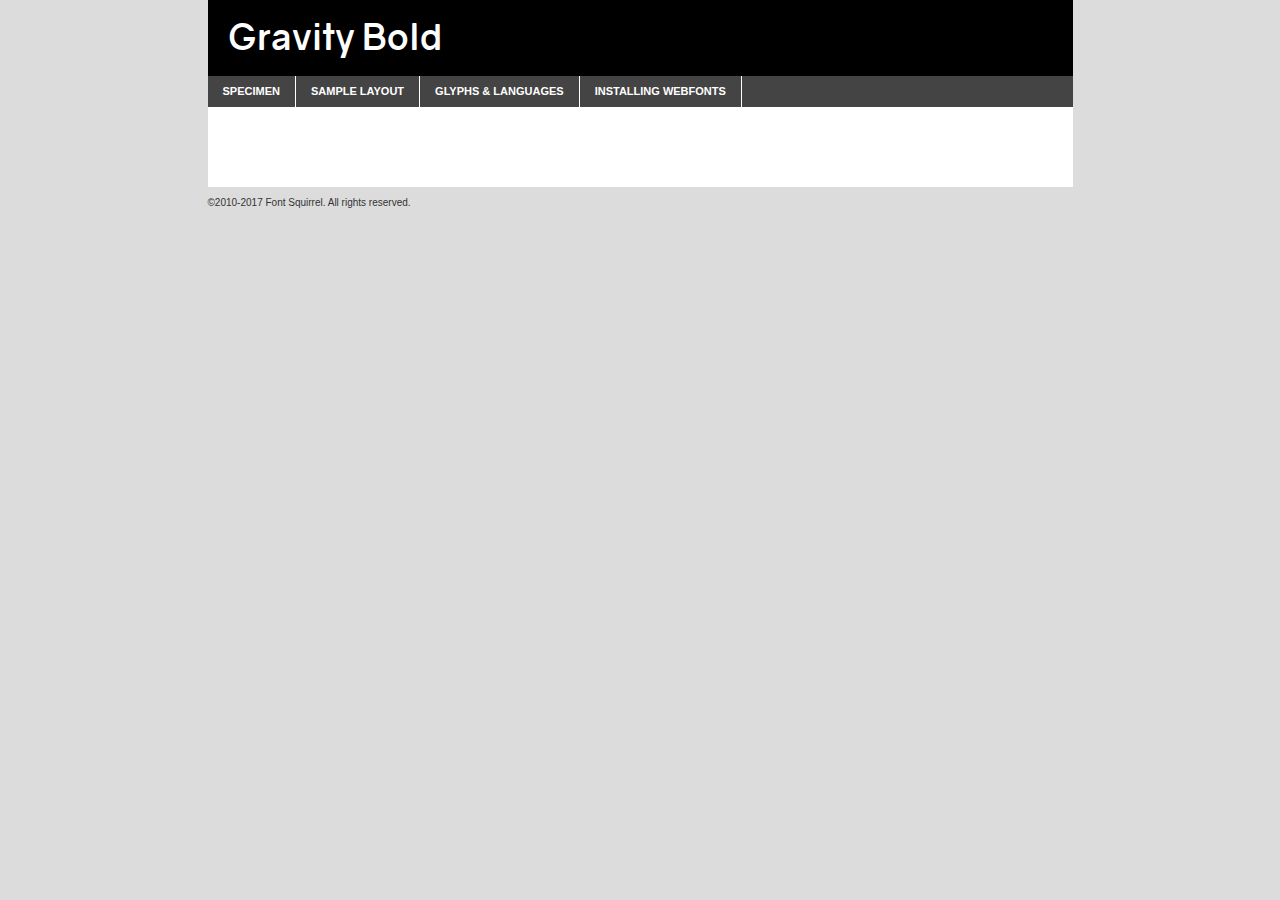
<file: MY PERSONNEL WEBSITE/font/webfontkit-20181009-174004/devon2-demo.html>
<!DOCTYPE html PUBLIC "-//W3C//DTD XHTML 1.0 Transitional//EN"
	"http://www.w3.org/TR/xhtml1/DTD/xhtml1-transitional.dtd">

<html xmlns="http://www.w3.org/1999/xhtml" xml:lang="en" lang="en">
<head>
	<meta http-equiv="Content-Type" content="text/html; charset=utf-8" />
	<script src="http://ajax.googleapis.com/ajax/libs/jquery/1.7.2/jquery.min.js" type="text/javascript" charset="utf-8"></script>
	<script type="text/javascript">
	(function($){$.fn.easyTabs=function(option){var param=jQuery.extend({fadeSpeed:"fast",defaultContent:1,activeClass:'active'},option);$(this).each(function(){var thisId="#"+this.id;if(param.defaultContent==''){param.defaultContent=1;}
	if(typeof param.defaultContent=="number")
	{var defaultTab=$(thisId+" .tabs li:eq("+(param.defaultContent-1)+") a").attr('href').substr(1);}else{var defaultTab=param.defaultContent;}
	$(thisId+" .tabs li a").each(function(){var tabToHide=$(this).attr('href').substr(1);$("#"+tabToHide).addClass('easytabs-tab-content');});hideAll();changeContent(defaultTab);function hideAll(){$(thisId+" .easytabs-tab-content").hide();}
	function changeContent(tabId){hideAll();$(thisId+" .tabs li").removeClass(param.activeClass);$(thisId+" .tabs li a[href=#"+tabId+"]").closest('li').addClass(param.activeClass);if(param.fadeSpeed!="none")
	{$(thisId+" #"+tabId).fadeIn(param.fadeSpeed);}else{$(thisId+" #"+tabId).show();}}
	$(thisId+" .tabs li").click(function(){var tabId=$(this).find('a').attr('href').substr(1);changeContent(tabId);return false;});});}})(jQuery);
	</script>
	<link rel="stylesheet" href="specimen_files/specimen_stylesheet.css" type="text/css" charset="utf-8" />
	<link rel="stylesheet" href="stylesheet.css" type="text/css" charset="utf-8" />

	<style type="text/css">
					body{
				font-family: 'gravitybold';
							}
		</style>

	<title>Gravity Bold Specimen</title>
	
	
	<script type="text/javascript" charset="utf-8">
		$(document).ready(function() {
			$('#container').easyTabs({defaultContent:1});
		});
	</script>
</head>

<body>
<div id="container">
	<div id="header">
		Gravity Bold	</div>
	<ul class="tabs">
		<li><a href="#specimen">Specimen</a></li>
		<li><a href="#layout">Sample Layout</a></li>
				<li><a href="#glyphs">Glyphs &amp; Languages</a></li>
		<li><a href="#installing">Installing Webfonts</a></li>
		
	</ul>
	
	<div id="main_content">

		
			<div id="specimen">
		
				<div class="section">
					<div class="grid12 firstcol">
						<div class="huge">AaBb</div>
					</div>
				</div>
		
				<div class="section">
					<div class="glyph_range">A&#x200B;B&#x200b;C&#x200b;D&#x200b;E&#x200b;F&#x200b;G&#x200b;H&#x200b;I&#x200b;J&#x200b;K&#x200b;L&#x200b;M&#x200b;N&#x200b;O&#x200b;P&#x200b;Q&#x200b;R&#x200b;S&#x200b;T&#x200b;U&#x200b;V&#x200b;W&#x200b;X&#x200b;Y&#x200b;Z&#x200b;a&#x200b;b&#x200b;c&#x200b;d&#x200b;e&#x200b;f&#x200b;g&#x200b;h&#x200b;i&#x200b;j&#x200b;k&#x200b;l&#x200b;m&#x200b;n&#x200b;o&#x200b;p&#x200b;q&#x200b;r&#x200b;s&#x200b;t&#x200b;u&#x200b;v&#x200b;w&#x200b;x&#x200b;y&#x200b;z&#x200b;1&#x200b;2&#x200b;3&#x200b;4&#x200b;5&#x200b;6&#x200b;7&#x200b;8&#x200b;9&#x200b;0&#x200b;&amp;&#x200b;.&#x200b;,&#x200b;?&#x200b;!&#x200b;&#64;&#x200b;(&#x200b;)&#x200b;#&#x200b;$&#x200b;%&#x200b;*&#x200b;+&#x200b;-&#x200b;=&#x200b;:&#x200b;;</div>
				</div>
				<div class="section">
					<div class="grid12 firstcol">
						<table class="sample_table">
							<tr><td>10</td><td class="size10">abcdefghijklmnopqrstuvwxyzABCDEFGHIJKLMNOPQRSTUVWXYZ0123456789abcdefghijklmnopqrstuvwxyzABCDEFGHIJKLMNOPQRSTUVWXYZ0123456789abcdefghijklmnopqrstuvwxyzABCDEFGHIJKLMNOPQRSTUVWXYZ</td></tr>
							<tr><td>11</td><td class="size11">abcdefghijklmnopqrstuvwxyzABCDEFGHIJKLMNOPQRSTUVWXYZ0123456789abcdefghijklmnopqrstuvwxyzABCDEFGHIJKLMNOPQRSTUVWXYZ0123456789abcdefghijklmnopqrstuvwxyzABCDEFGHIJKLMNOPQRSTUVWXYZ</td></tr>
							<tr><td>12</td><td class="size12">abcdefghijklmnopqrstuvwxyzABCDEFGHIJKLMNOPQRSTUVWXYZ0123456789abcdefghijklmnopqrstuvwxyzABCDEFGHIJKLMNOPQRSTUVWXYZ0123456789abcdefghijklmnopqrstuvwxyzABCDEFGHIJKLMNOPQRSTUVWXYZ</td></tr>
							<tr><td>13</td><td class="size13">abcdefghijklmnopqrstuvwxyzABCDEFGHIJKLMNOPQRSTUVWXYZ0123456789abcdefghijklmnopqrstuvwxyzABCDEFGHIJKLMNOPQRSTUVWXYZ0123456789abcdefghijklmnopqrstuvwxyzABCDEFGHIJKLMNOPQRSTUVWXYZ</td></tr>
							<tr><td>14</td><td class="size14">abcdefghijklmnopqrstuvwxyzABCDEFGHIJKLMNOPQRSTUVWXYZ0123456789abcdefghijklmnopqrstuvwxyzABCDEFGHIJKLMNOPQRSTUVWXYZ0123456789abcdefghijklmnopqrstuvwxyzABCDEFGHIJKLMNOPQRSTUVWXYZ</td></tr>
							<tr><td>16</td><td class="size16">abcdefghijklmnopqrstuvwxyzABCDEFGHIJKLMNOPQRSTUVWXYZ0123456789abcdefghijklmnopqrstuvwxyzABCDEFGHIJKLMNOPQRSTUVWXYZ</td></tr>
							<tr><td>18</td><td class="size18">abcdefghijklmnopqrstuvwxyzABCDEFGHIJKLMNOPQRSTUVWXYZ0123456789abcdefghijklmnopqrstuvwxyzABCDEFGHIJKLMNOPQRSTUVWXYZ</td></tr>
							<tr><td>20</td><td class="size20">abcdefghijklmnopqrstuvwxyzABCDEFGHIJKLMNOPQRSTUVWXYZ0123456789abcdefghijklmnopqrstuvwxyzABCDEFGHIJKLMNOPQRSTUVWXYZ</td></tr>
							<tr><td>24</td><td class="size24">abcdefghijklmnopqrstuvwxyzABCDEFGHIJKLMNOPQRSTUVWXYZ0123456789abcdefghijklmnopqrstuvwxyzABCDEFGHIJKLMNOPQRSTUVWXYZ</td></tr>
							<tr><td>30</td><td class="size30">abcdefghijklmnopqrstuvwxyzABCDEFGHIJKLMNOPQRSTUVWXYZ0123456789abcdefghijklmnopqrstuvwxyzABCDEFGHIJKLMNOPQRSTUVWXYZ</td></tr>
							<tr><td>36</td><td class="size36">abcdefghijklmnopqrstuvwxyzABCDEFGHIJKLMNOPQRSTUVWXYZ0123456789abcdefghijklmnopqrstuvwxyzABCDEFGHIJKLMNOPQRSTUVWXYZ</td></tr>
							<tr><td>48</td><td class="size48">abcdefghijklmnopqrstuvwxyzABCDEFGHIJKLMNOPQRSTUVWXYZ0123456789abcdefghijklmnopqrstuvwxyzABCDEFGHIJKLMNOPQRSTUVWXYZ</td></tr>
							<tr><td>60</td><td class="size60">abcdefghijklmnopqrstuvwxyzABCDEFGHIJKLMNOPQRSTUVWXYZ0123456789abcdefghijklmnopqrstuvwxyzABCDEFGHIJKLMNOPQRSTUVWXYZ</td></tr>
							<tr><td>72</td><td class="size72">abcdefghijklmnopqrstuvwxyzABCDEFGHIJKLMNOPQRSTUVWXYZ0123456789abcdefghijklmnopqrstuvwxyzABCDEFGHIJKLMNOPQRSTUVWXYZ</td></tr>
							<tr><td>90</td><td class="size90">abcdefghijklmnopqrstuvwxyzABCDEFGHIJKLMNOPQRSTUVWXYZ0123456789abcdefghijklmnopqrstuvwxyzABCDEFGHIJKLMNOPQRSTUVWXYZ</td></tr>
						</table>
				
					</div>
			
				</div>
		
		
		
								<div class="section" id="bodycomparison">


										<div id="xheight">
				<div class="fontbody">&#x25FC;&#x25FC;&#x25FC;&#x25FC;&#x25FC;&#x25FC;&#x25FC;&#x25FC;&#x25FC;&#x25FC;&#x25FC;&#x25FC;&#x25FC;&#x25FC;&#x25FC;&#x25FC;&#x25FC;&#x25FC;&#x25FC;&#x25FC;&#x25FC;&#x25FC;&#x25FC;&#x25FC;&#x25FC;&#x25FC;&#x25FC;&#x25FC;&#x25FC;&#x25FC;&#x25FC;&#x25FC;&#x25FC;&#x25FC;&#x25FC;&#x25FC;&#x25FC;&#x25FC;&#x25FC;&#x25FC;&#x25FC;&#x25FC;&#x25FC;&#x25FC;&#x25FC;&#x25FC;&#x25FC;&#x25FC;&#x25FC;&#x25FC;&#x25FC;&#x25FC;&#x25FC;&#x25FC;&#x25FC;&#x25FC;&#x25FC;&#x25FC;&#x25FC;&#x25FC;&#x25FC;&#x25FC;&#x25FC;&#x25FC;&#x25FC;&#x25FC;&#x25FC;&#x25FC;&#x25FC;&#x25FC;&#x25FC;&#x25FC;&#x25FC;&#x25FC;&#x25FC;&#x25FC;&#x25FC;&#x25FC;&#x25FC;&#x25FC;&#x25FC;&#x25FC;&#x25FC;&#x25FC;&#x25FC;&#x25FC;&#x25FC;&#x25FC;&#x25FC;&#x25FC;&#x25FC;&#x25FC;&#x25FC;&#x25FC;&#x25FC;&#x25FC;&#x25FC;&#x25FC;&#x25FC;body</div><div class="arialbody">body</div><div class="verdanabody">body</div><div class="georgiabody">body</div></div>
										<div class="fontbody" style="z-index:1">
											body<span>Gravity Bold</span>
										</div>
										<div class="arialbody" style="z-index:1">
											body<span>Arial</span>
										</div>
										<div class="verdanabody" style="z-index:1">
											body<span>Verdana</span>
										</div>
										<div class="georgiabody" style="z-index:1">
											body<span>Georgia</span>
										</div>



								</div>
		
		
				<div class="section psample psample_row1" id="">
					
					<div class="grid2 firstcol">
						<p class="size10"><span>10.</span>Aenean lacinia bibendum nulla sed consectetur. Fusce dapibus, tellus ac cursus commodo, tortor mauris condimentum nibh, ut fermentum massa justo sit amet risus. Nullam id dolor id nibh ultricies vehicula ut id elit. Cum sociis natoque penatibus et magnis dis parturient montes, nascetur ridiculus mus. Nulla vitae elit libero, a pharetra augue.</p>
			
					</div>
					<div class="grid3">
						<p class="size11"><span>11.</span>Aenean lacinia bibendum nulla sed consectetur. Fusce dapibus, tellus ac cursus commodo, tortor mauris condimentum nibh, ut fermentum massa justo sit amet risus. Nullam id dolor id nibh ultricies vehicula ut id elit. Cum sociis natoque penatibus et magnis dis parturient montes, nascetur ridiculus mus. Nulla vitae elit libero, a pharetra augue.</p>
			
					</div>
					<div class="grid3">
						<p class="size12"><span>12.</span>Aenean lacinia bibendum nulla sed consectetur. Fusce dapibus, tellus ac cursus commodo, tortor mauris condimentum nibh, ut fermentum massa justo sit amet risus. Nullam id dolor id nibh ultricies vehicula ut id elit. Cum sociis natoque penatibus et magnis dis parturient montes, nascetur ridiculus mus. Nulla vitae elit libero, a pharetra augue.</p>
			
					</div>
					<div class="grid4">
						<p class="size13"><span>13.</span>Aenean lacinia bibendum nulla sed consectetur. Fusce dapibus, tellus ac cursus commodo, tortor mauris condimentum nibh, ut fermentum massa justo sit amet risus. Nullam id dolor id nibh ultricies vehicula ut id elit. Cum sociis natoque penatibus et magnis dis parturient montes, nascetur ridiculus mus. Nulla vitae elit libero, a pharetra augue.</p>
			
					</div>
					<div class="white_blend"></div>
					
				</div>
				<div class="section psample psample_row2" id="">
					<div class="grid3 firstcol">
						<p class="size14"><span>14.</span>Aenean lacinia bibendum nulla sed consectetur. Fusce dapibus, tellus ac cursus commodo, tortor mauris condimentum nibh, ut fermentum massa justo sit amet risus. Nullam id dolor id nibh ultricies vehicula ut id elit. Cum sociis natoque penatibus et magnis dis parturient montes, nascetur ridiculus mus. Nulla vitae elit libero, a pharetra augue.</p>
			
					</div>
					<div class="grid4">
						<p class="size16"><span>16.</span>Aenean lacinia bibendum nulla sed consectetur. Fusce dapibus, tellus ac cursus commodo, tortor mauris condimentum nibh, ut fermentum massa justo sit amet risus. Nullam id dolor id nibh ultricies vehicula ut id elit. Cum sociis natoque penatibus et magnis dis parturient montes, nascetur ridiculus mus. Nulla vitae elit libero, a pharetra augue.</p>
			
					</div>
					<div class="grid5">
						<p class="size18"><span>18.</span>Aenean lacinia bibendum nulla sed consectetur. Fusce dapibus, tellus ac cursus commodo, tortor mauris condimentum nibh, ut fermentum massa justo sit amet risus. Nullam id dolor id nibh ultricies vehicula ut id elit. Cum sociis natoque penatibus et magnis dis parturient montes, nascetur ridiculus mus. Nulla vitae elit libero, a pharetra augue.</p>
			
					</div>

					<div class="white_blend"></div>

				</div>
				
				<div class="section psample psample_row3" id="">
					<div class="grid5 firstcol">
						<p class="size20"><span>20.</span>Aenean lacinia bibendum nulla sed consectetur. Fusce dapibus, tellus ac cursus commodo, tortor mauris condimentum nibh, ut fermentum massa justo sit amet risus. Nullam id dolor id nibh ultricies vehicula ut id elit. Cum sociis natoque penatibus et magnis dis parturient montes, nascetur ridiculus mus. Nulla vitae elit libero, a pharetra augue.</p>
					</div>
					<div class="grid7">
						<p class="size24"><span>24.</span>Aenean lacinia bibendum nulla sed consectetur. Fusce dapibus, tellus ac cursus commodo, tortor mauris condimentum nibh, ut fermentum massa justo sit amet risus. Nullam id dolor id nibh ultricies vehicula ut id elit. Cum sociis natoque penatibus et magnis dis parturient montes, nascetur ridiculus mus. Nulla vitae elit libero, a pharetra augue.</p>
					</div>
					
					<div class="white_blend"></div>
					
				</div>
				
				<div class="section psample psample_row4" id="">
					<div class="grid12 firstcol">
						<p class="size30"><span>30.</span>Aenean lacinia bibendum nulla sed consectetur. Fusce dapibus, tellus ac cursus commodo, tortor mauris condimentum nibh, ut fermentum massa justo sit amet risus. Nullam id dolor id nibh ultricies vehicula ut id elit. Cum sociis natoque penatibus et magnis dis parturient montes, nascetur ridiculus mus. Nulla vitae elit libero, a pharetra augue.</p>
					</div>
					<div class="white_blend"></div>
					
				</div>
				
				
				
				<div class="section psample psample_row1 fullreverse">
					<div class="grid2 firstcol">
						<p class="size10"><span>10.</span>Aenean lacinia bibendum nulla sed consectetur. Fusce dapibus, tellus ac cursus commodo, tortor mauris condimentum nibh, ut fermentum massa justo sit amet risus. Nullam id dolor id nibh ultricies vehicula ut id elit. Cum sociis natoque penatibus et magnis dis parturient montes, nascetur ridiculus mus. Nulla vitae elit libero, a pharetra augue.</p>
			
					</div>
					<div class="grid3">
						<p class="size11"><span>11.</span>Aenean lacinia bibendum nulla sed consectetur. Fusce dapibus, tellus ac cursus commodo, tortor mauris condimentum nibh, ut fermentum massa justo sit amet risus. Nullam id dolor id nibh ultricies vehicula ut id elit. Cum sociis natoque penatibus et magnis dis parturient montes, nascetur ridiculus mus. Nulla vitae elit libero, a pharetra augue.</p>
			
					</div>
					<div class="grid3">
						<p class="size12"><span>12.</span>Aenean lacinia bibendum nulla sed consectetur. Fusce dapibus, tellus ac cursus commodo, tortor mauris condimentum nibh, ut fermentum massa justo sit amet risus. Nullam id dolor id nibh ultricies vehicula ut id elit. Cum sociis natoque penatibus et magnis dis parturient montes, nascetur ridiculus mus. Nulla vitae elit libero, a pharetra augue.</p>
			
					</div>
					<div class="grid4">
						<p class="size13"><span>13.</span>Aenean lacinia bibendum nulla sed consectetur. Fusce dapibus, tellus ac cursus commodo, tortor mauris condimentum nibh, ut fermentum massa justo sit amet risus. Nullam id dolor id nibh ultricies vehicula ut id elit. Cum sociis natoque penatibus et magnis dis parturient montes, nascetur ridiculus mus. Nulla vitae elit libero, a pharetra augue.</p>
			
					</div>
					<div class="black_blend"></div>
					
				</div>
				
				<div class="section psample psample_row2 fullreverse">
					<div class="grid3 firstcol">
						<p class="size14"><span>14.</span>Aenean lacinia bibendum nulla sed consectetur. Fusce dapibus, tellus ac cursus commodo, tortor mauris condimentum nibh, ut fermentum massa justo sit amet risus. Nullam id dolor id nibh ultricies vehicula ut id elit. Cum sociis natoque penatibus et magnis dis parturient montes, nascetur ridiculus mus. Nulla vitae elit libero, a pharetra augue.</p>
			
					</div>
					<div class="grid4">
						<p class="size16"><span>16.</span>Aenean lacinia bibendum nulla sed consectetur. Fusce dapibus, tellus ac cursus commodo, tortor mauris condimentum nibh, ut fermentum massa justo sit amet risus. Nullam id dolor id nibh ultricies vehicula ut id elit. Cum sociis natoque penatibus et magnis dis parturient montes, nascetur ridiculus mus. Nulla vitae elit libero, a pharetra augue.</p>
			
					</div>
					<div class="grid5">
						<p class="size18"><span>18.</span>Aenean lacinia bibendum nulla sed consectetur. Fusce dapibus, tellus ac cursus commodo, tortor mauris condimentum nibh, ut fermentum massa justo sit amet risus. Nullam id dolor id nibh ultricies vehicula ut id elit. Cum sociis natoque penatibus et magnis dis parturient montes, nascetur ridiculus mus. Nulla vitae elit libero, a pharetra augue.</p>
			
					</div>
					<div class="black_blend"></div>

				</div>
				
				<div class="section psample fullreverse psample_row3" id="">
					<div class="grid5 firstcol">
						<p class="size20"><span>20.</span>Aenean lacinia bibendum nulla sed consectetur. Fusce dapibus, tellus ac cursus commodo, tortor mauris condimentum nibh, ut fermentum massa justo sit amet risus. Nullam id dolor id nibh ultricies vehicula ut id elit. Cum sociis natoque penatibus et magnis dis parturient montes, nascetur ridiculus mus. Nulla vitae elit libero, a pharetra augue.</p>
					</div>
					<div class="grid7">
						<p class="size24"><span>24.</span>Aenean lacinia bibendum nulla sed consectetur. Fusce dapibus, tellus ac cursus commodo, tortor mauris condimentum nibh, ut fermentum massa justo sit amet risus. Nullam id dolor id nibh ultricies vehicula ut id elit. Cum sociis natoque penatibus et magnis dis parturient montes, nascetur ridiculus mus. Nulla vitae elit libero, a pharetra augue.</p>
					</div>
					
					<div class="black_blend"></div>
					
				</div>
				
				<div class="section psample fullreverse psample_row4" id="" style="border-bottom: 20px #000 solid;">
					<div class="grid12 firstcol">
						<p class="size30"><span>30.</span>Aenean lacinia bibendum nulla sed consectetur. Fusce dapibus, tellus ac cursus commodo, tortor mauris condimentum nibh, ut fermentum massa justo sit amet risus. Nullam id dolor id nibh ultricies vehicula ut id elit. Cum sociis natoque penatibus et magnis dis parturient montes, nascetur ridiculus mus. Nulla vitae elit libero, a pharetra augue.</p>
					</div>
					<div class="black_blend"></div>
					
				</div>
				
				
				
				
			</div>
			
			<div id="layout">
				
				<div class="section">
					
					<div class="grid12 firstcol">
						<h1>Lorem Ipsum Dolor</h1>
						<h2>Etiam porta sem malesuada magna mollis euismod</h2>
						
						<p class="byline">By <a href="#link">Aenean Lacinia</a></p>
					</div>
				</div>
				<div class="section">
					<div class="grid8 firstcol">
						<p class="large">Donec sed odio dui. Morbi leo risus, porta ac consectetur ac, vestibulum at eros. Fusce dapibus, tellus ac cursus commodo, tortor mauris condimentum nibh, ut fermentum massa justo sit amet risus. </p>

						
						<h3>Pellentesque ornare sem</h3>

						<p>Maecenas sed diam eget risus varius blandit sit amet non magna. Maecenas faucibus mollis interdum. Donec ullamcorper nulla non metus auctor fringilla. Nullam id dolor id nibh ultricies vehicula ut id elit. Nullam id dolor id nibh ultricies vehicula ut id elit. </p>

						<p>Aenean eu leo quam. Pellentesque ornare sem lacinia quam venenatis vestibulum. Lorem ipsum dolor sit amet, consectetur adipiscing elit. Cum sociis natoque penatibus et magnis dis parturient montes, nascetur ridiculus mus. </p>

						<p>Nulla vitae elit libero, a pharetra augue. Praesent commodo cursus magna, vel scelerisque nisl consectetur et. Aenean lacinia bibendum nulla sed consectetur. </p>

						<p>Nullam quis risus eget urna mollis ornare vel eu leo. Nullam quis risus eget urna mollis ornare vel eu leo. Maecenas sed diam eget risus varius blandit sit amet non magna. Donec ullamcorper nulla non metus auctor fringilla. </p>

						<h3>Cras mattis consectetur</h3>

						<p>Aenean eu leo quam. Pellentesque ornare sem lacinia quam venenatis vestibulum. Aenean lacinia bibendum nulla sed consectetur. Integer posuere erat a ante venenatis dapibus posuere velit aliquet. Cras mattis consectetur purus sit amet fermentum. </p>

						<p>Nullam id dolor id nibh ultricies vehicula ut id elit. Nullam quis risus eget urna mollis ornare vel eu leo. Cras mattis consectetur purus sit amet fermentum.</p>
					</div>
					
					<div class="grid4 sidebar">
						
						<div class="box reverse">
							<p class="last">Nullam quis risus eget urna mollis ornare vel eu leo. Donec ullamcorper nulla non metus auctor fringilla. Cras mattis consectetur purus sit amet fermentum. Sed posuere consectetur est at lobortis. Lorem ipsum dolor sit amet, consectetur adipiscing elit. </p>
						</div>
						
						<p class="caption">Maecenas sed diam eget risus varius.</p>

						<p>Vestibulum id ligula porta felis euismod semper. Integer posuere erat a ante venenatis dapibus posuere velit aliquet. Vestibulum id ligula porta felis euismod semper. Sed posuere consectetur est at lobortis. Maecenas sed diam eget risus varius blandit sit amet non magna. Fusce dapibus, tellus ac cursus commodo, tortor mauris condimentum nibh, ut fermentum massa justo sit amet risus. </p>

					

						<p>Duis mollis, est non commodo luctus, nisi erat porttitor ligula, eget lacinia odio sem nec elit. Aenean lacinia bibendum nulla sed consectetur. Vivamus sagittis lacus vel augue laoreet rutrum faucibus dolor auctor. Aenean lacinia bibendum nulla sed consectetur. Nullam quis risus eget urna mollis ornare vel eu leo. </p>

						<p>Praesent commodo cursus magna, vel scelerisque nisl consectetur et. Donec ullamcorper nulla non metus auctor fringilla. Maecenas faucibus mollis interdum. Fusce dapibus, tellus ac cursus commodo, tortor mauris condimentum nibh, ut fermentum massa justo sit amet risus. </p>

					</div>
				</div>
				
			</div>


			



		<div id="glyphs">
			<div class="section">
				<div class="grid12 firstcol">
			
				<h1>Language Support</h1>
				<p>The subset of Gravity Bold in this kit supports the following languages:<br />
			
					Albanian, Basque, Breton, Chamorro, Danish, Dutch, English, Faroese, Finnish, French, Frisian, Galician, German, Icelandic, Italian, Malagasy, Norwegian, Portuguese, Spanish, Swedish, Alsatian, Aragonese, Arapaho, Arrernte, Asturian, Aymara, Bislama, Cebuano, Corsican, Fijian, French_creole, Genoese, Gilbertese, Greenlandic, Haitian_creole, Hiligaynon, Hmong, Hopi, Ibanag, Iloko_ilokano, Indonesian, Interglossa_glosa, Interlingua, Irish_gaelic, Jerriais, Lojban, Lombard, Luxembourgeois, Manx, Mohawk, Norfolk_pitcairnese, Occitan, Oromo, Pangasinan, Papiamento, Piedmontese, Potawatomi, Rhaeto-romance, Romansh, Rotokas, Sami_lule, Samoan, Sardinian, Scots_gaelic, Seychelles_creole, Shona, Sicilian, Somali, Southern_ndebele, Swahili, Swati_swazi, Tagalog_filipino_pilipino, Tetum, Tok_pisin, Uyghur_latinized, Volapuk, Walloon, Warlpiri, Xhosa, Yapese, Zulu, Latinbasic, Ubasic, Demo				</p>
				<h1>Glyph Chart</h1>
				<p>The subset of Gravity Bold in this kit includes all the glyphs listed below. Unicode entities are included above each glyph to help you insert individual characters into your layout.</p>
				<div id="glyph_chart">
			
																				 <div><p>&amp;#32;</p>&#32;</div>
																				 <div><p>&amp;#33;</p>&#33;</div>
																				 <div><p>&amp;#34;</p>&#34;</div>
																				 <div><p>&amp;#35;</p>&#35;</div>
																				 <div><p>&amp;#36;</p>&#36;</div>
																				 <div><p>&amp;#37;</p>&#37;</div>
																				 <div><p>&amp;#38;</p>&#38;</div>
																				 <div><p>&amp;#39;</p>&#39;</div>
																				 <div><p>&amp;#40;</p>&#40;</div>
																				 <div><p>&amp;#41;</p>&#41;</div>
																				 <div><p>&amp;#42;</p>&#42;</div>
																				 <div><p>&amp;#43;</p>&#43;</div>
																				 <div><p>&amp;#44;</p>&#44;</div>
																				 <div><p>&amp;#45;</p>&#45;</div>
																				 <div><p>&amp;#46;</p>&#46;</div>
																				 <div><p>&amp;#47;</p>&#47;</div>
																				 <div><p>&amp;#48;</p>&#48;</div>
																				 <div><p>&amp;#49;</p>&#49;</div>
																				 <div><p>&amp;#50;</p>&#50;</div>
																				 <div><p>&amp;#51;</p>&#51;</div>
																				 <div><p>&amp;#52;</p>&#52;</div>
																				 <div><p>&amp;#53;</p>&#53;</div>
																				 <div><p>&amp;#54;</p>&#54;</div>
																				 <div><p>&amp;#55;</p>&#55;</div>
																				 <div><p>&amp;#56;</p>&#56;</div>
																				 <div><p>&amp;#57;</p>&#57;</div>
																				 <div><p>&amp;#58;</p>&#58;</div>
																				 <div><p>&amp;#59;</p>&#59;</div>
																				 <div><p>&amp;#60;</p>&#60;</div>
																				 <div><p>&amp;#61;</p>&#61;</div>
																				 <div><p>&amp;#62;</p>&#62;</div>
																				 <div><p>&amp;#63;</p>&#63;</div>
																				 <div><p>&amp;#64;</p>&#64;</div>
																				 <div><p>&amp;#65;</p>&#65;</div>
																				 <div><p>&amp;#66;</p>&#66;</div>
																				 <div><p>&amp;#67;</p>&#67;</div>
																				 <div><p>&amp;#68;</p>&#68;</div>
																				 <div><p>&amp;#69;</p>&#69;</div>
																				 <div><p>&amp;#70;</p>&#70;</div>
																				 <div><p>&amp;#71;</p>&#71;</div>
																				 <div><p>&amp;#72;</p>&#72;</div>
																				 <div><p>&amp;#73;</p>&#73;</div>
																				 <div><p>&amp;#74;</p>&#74;</div>
																				 <div><p>&amp;#75;</p>&#75;</div>
																				 <div><p>&amp;#76;</p>&#76;</div>
																				 <div><p>&amp;#77;</p>&#77;</div>
																				 <div><p>&amp;#78;</p>&#78;</div>
																				 <div><p>&amp;#79;</p>&#79;</div>
																				 <div><p>&amp;#80;</p>&#80;</div>
																				 <div><p>&amp;#81;</p>&#81;</div>
																				 <div><p>&amp;#82;</p>&#82;</div>
																				 <div><p>&amp;#83;</p>&#83;</div>
																				 <div><p>&amp;#84;</p>&#84;</div>
																				 <div><p>&amp;#85;</p>&#85;</div>
																				 <div><p>&amp;#86;</p>&#86;</div>
																				 <div><p>&amp;#87;</p>&#87;</div>
																				 <div><p>&amp;#88;</p>&#88;</div>
																				 <div><p>&amp;#89;</p>&#89;</div>
																				 <div><p>&amp;#90;</p>&#90;</div>
																				 <div><p>&amp;#91;</p>&#91;</div>
																				 <div><p>&amp;#92;</p>&#92;</div>
																				 <div><p>&amp;#93;</p>&#93;</div>
																				 <div><p>&amp;#94;</p>&#94;</div>
																				 <div><p>&amp;#95;</p>&#95;</div>
																				 <div><p>&amp;#96;</p>&#96;</div>
																				 <div><p>&amp;#97;</p>&#97;</div>
																				 <div><p>&amp;#98;</p>&#98;</div>
																				 <div><p>&amp;#99;</p>&#99;</div>
																				 <div><p>&amp;#100;</p>&#100;</div>
																				 <div><p>&amp;#101;</p>&#101;</div>
																				 <div><p>&amp;#102;</p>&#102;</div>
																				 <div><p>&amp;#103;</p>&#103;</div>
																				 <div><p>&amp;#104;</p>&#104;</div>
																				 <div><p>&amp;#105;</p>&#105;</div>
																				 <div><p>&amp;#106;</p>&#106;</div>
																				 <div><p>&amp;#107;</p>&#107;</div>
																				 <div><p>&amp;#108;</p>&#108;</div>
																				 <div><p>&amp;#109;</p>&#109;</div>
																				 <div><p>&amp;#110;</p>&#110;</div>
																				 <div><p>&amp;#111;</p>&#111;</div>
																				 <div><p>&amp;#112;</p>&#112;</div>
																				 <div><p>&amp;#113;</p>&#113;</div>
																				 <div><p>&amp;#114;</p>&#114;</div>
																				 <div><p>&amp;#115;</p>&#115;</div>
																				 <div><p>&amp;#116;</p>&#116;</div>
																				 <div><p>&amp;#117;</p>&#117;</div>
																				 <div><p>&amp;#118;</p>&#118;</div>
																				 <div><p>&amp;#119;</p>&#119;</div>
																				 <div><p>&amp;#120;</p>&#120;</div>
																				 <div><p>&amp;#121;</p>&#121;</div>
																				 <div><p>&amp;#122;</p>&#122;</div>
																				 <div><p>&amp;#123;</p>&#123;</div>
																				 <div><p>&amp;#124;</p>&#124;</div>
																				 <div><p>&amp;#125;</p>&#125;</div>
																				 <div><p>&amp;#126;</p>&#126;</div>
																				 <div><p>&amp;#160;</p>&#160;</div>
																				 <div><p>&amp;#161;</p>&#161;</div>
																				 <div><p>&amp;#162;</p>&#162;</div>
																				 <div><p>&amp;#163;</p>&#163;</div>
																				 <div><p>&amp;#164;</p>&#164;</div>
																				 <div><p>&amp;#165;</p>&#165;</div>
																				 <div><p>&amp;#166;</p>&#166;</div>
																				 <div><p>&amp;#167;</p>&#167;</div>
																				 <div><p>&amp;#168;</p>&#168;</div>
																				 <div><p>&amp;#169;</p>&#169;</div>
																				 <div><p>&amp;#171;</p>&#171;</div>
																				 <div><p>&amp;#173;</p>&#173;</div>
																				 <div><p>&amp;#174;</p>&#174;</div>
																				 <div><p>&amp;#175;</p>&#175;</div>
																				 <div><p>&amp;#176;</p>&#176;</div>
																				 <div><p>&amp;#178;</p>&#178;</div>
																				 <div><p>&amp;#179;</p>&#179;</div>
																				 <div><p>&amp;#180;</p>&#180;</div>
																				 <div><p>&amp;#181;</p>&#181;</div>
																				 <div><p>&amp;#182;</p>&#182;</div>
																				 <div><p>&amp;#183;</p>&#183;</div>
																				 <div><p>&amp;#184;</p>&#184;</div>
																				 <div><p>&amp;#185;</p>&#185;</div>
																				 <div><p>&amp;#187;</p>&#187;</div>
																				 <div><p>&amp;#191;</p>&#191;</div>
																				 <div><p>&amp;#192;</p>&#192;</div>
																				 <div><p>&amp;#193;</p>&#193;</div>
																				 <div><p>&amp;#194;</p>&#194;</div>
																				 <div><p>&amp;#195;</p>&#195;</div>
																				 <div><p>&amp;#196;</p>&#196;</div>
																				 <div><p>&amp;#197;</p>&#197;</div>
																				 <div><p>&amp;#198;</p>&#198;</div>
																				 <div><p>&amp;#199;</p>&#199;</div>
																				 <div><p>&amp;#200;</p>&#200;</div>
																				 <div><p>&amp;#201;</p>&#201;</div>
																				 <div><p>&amp;#202;</p>&#202;</div>
																				 <div><p>&amp;#203;</p>&#203;</div>
																				 <div><p>&amp;#204;</p>&#204;</div>
																				 <div><p>&amp;#205;</p>&#205;</div>
																				 <div><p>&amp;#206;</p>&#206;</div>
																				 <div><p>&amp;#207;</p>&#207;</div>
																				 <div><p>&amp;#208;</p>&#208;</div>
																				 <div><p>&amp;#209;</p>&#209;</div>
																				 <div><p>&amp;#210;</p>&#210;</div>
																				 <div><p>&amp;#211;</p>&#211;</div>
																				 <div><p>&amp;#212;</p>&#212;</div>
																				 <div><p>&amp;#213;</p>&#213;</div>
																				 <div><p>&amp;#214;</p>&#214;</div>
																				 <div><p>&amp;#215;</p>&#215;</div>
																				 <div><p>&amp;#216;</p>&#216;</div>
																				 <div><p>&amp;#217;</p>&#217;</div>
																				 <div><p>&amp;#218;</p>&#218;</div>
																				 <div><p>&amp;#219;</p>&#219;</div>
																				 <div><p>&amp;#220;</p>&#220;</div>
																				 <div><p>&amp;#221;</p>&#221;</div>
																				 <div><p>&amp;#222;</p>&#222;</div>
																				 <div><p>&amp;#223;</p>&#223;</div>
																				 <div><p>&amp;#224;</p>&#224;</div>
																				 <div><p>&amp;#225;</p>&#225;</div>
																				 <div><p>&amp;#226;</p>&#226;</div>
																				 <div><p>&amp;#227;</p>&#227;</div>
																				 <div><p>&amp;#228;</p>&#228;</div>
																				 <div><p>&amp;#229;</p>&#229;</div>
																				 <div><p>&amp;#230;</p>&#230;</div>
																				 <div><p>&amp;#231;</p>&#231;</div>
																				 <div><p>&amp;#232;</p>&#232;</div>
																				 <div><p>&amp;#233;</p>&#233;</div>
																				 <div><p>&amp;#234;</p>&#234;</div>
																				 <div><p>&amp;#235;</p>&#235;</div>
																				 <div><p>&amp;#236;</p>&#236;</div>
																				 <div><p>&amp;#237;</p>&#237;</div>
																				 <div><p>&amp;#238;</p>&#238;</div>
																				 <div><p>&amp;#239;</p>&#239;</div>
																				 <div><p>&amp;#240;</p>&#240;</div>
																				 <div><p>&amp;#241;</p>&#241;</div>
																				 <div><p>&amp;#242;</p>&#242;</div>
																				 <div><p>&amp;#243;</p>&#243;</div>
																				 <div><p>&amp;#244;</p>&#244;</div>
																				 <div><p>&amp;#245;</p>&#245;</div>
																				 <div><p>&amp;#246;</p>&#246;</div>
																				 <div><p>&amp;#247;</p>&#247;</div>
																				 <div><p>&amp;#248;</p>&#248;</div>
																				 <div><p>&amp;#249;</p>&#249;</div>
																				 <div><p>&amp;#250;</p>&#250;</div>
																				 <div><p>&amp;#251;</p>&#251;</div>
																				 <div><p>&amp;#252;</p>&#252;</div>
																				 <div><p>&amp;#253;</p>&#253;</div>
																				 <div><p>&amp;#254;</p>&#254;</div>
																				 <div><p>&amp;#255;</p>&#255;</div>
																				 <div><p>&amp;#338;</p>&#338;</div>
																				 <div><p>&amp;#339;</p>&#339;</div>
																				 <div><p>&amp;#376;</p>&#376;</div>
																				 <div><p>&amp;#710;</p>&#710;</div>
																				 <div><p>&amp;#732;</p>&#732;</div>
																				 <div><p>&amp;#8192;</p>&#8192;</div>
																				 <div><p>&amp;#8193;</p>&#8193;</div>
																				 <div><p>&amp;#8194;</p>&#8194;</div>
																				 <div><p>&amp;#8195;</p>&#8195;</div>
																				 <div><p>&amp;#8196;</p>&#8196;</div>
																				 <div><p>&amp;#8197;</p>&#8197;</div>
																				 <div><p>&amp;#8198;</p>&#8198;</div>
																				 <div><p>&amp;#8199;</p>&#8199;</div>
																				 <div><p>&amp;#8200;</p>&#8200;</div>
																				 <div><p>&amp;#8201;</p>&#8201;</div>
																				 <div><p>&amp;#8202;</p>&#8202;</div>
																				 <div><p>&amp;#8208;</p>&#8208;</div>
																				 <div><p>&amp;#8209;</p>&#8209;</div>
																				 <div><p>&amp;#8210;</p>&#8210;</div>
																				 <div><p>&amp;#8211;</p>&#8211;</div>
																				 <div><p>&amp;#8212;</p>&#8212;</div>
																				 <div><p>&amp;#8216;</p>&#8216;</div>
																				 <div><p>&amp;#8217;</p>&#8217;</div>
																				 <div><p>&amp;#8218;</p>&#8218;</div>
																				 <div><p>&amp;#8220;</p>&#8220;</div>
																				 <div><p>&amp;#8221;</p>&#8221;</div>
																				 <div><p>&amp;#8222;</p>&#8222;</div>
																				 <div><p>&amp;#8226;</p>&#8226;</div>
																				 <div><p>&amp;#8230;</p>&#8230;</div>
																				 <div><p>&amp;#8239;</p>&#8239;</div>
																				 <div><p>&amp;#8249;</p>&#8249;</div>
																				 <div><p>&amp;#8250;</p>&#8250;</div>
																				 <div><p>&amp;#8287;</p>&#8287;</div>
																				 <div><p>&amp;#8364;</p>&#8364;</div>
																				 <div><p>&amp;#8482;</p>&#8482;</div>
																				 <div><p>&amp;#9724;</p>&#9724;</div>
																																																</div>	
				</div>
		
		
			</div>
		</div>
		
		
		<div id="specs">
			
		</div>
	
		<div id="installing">
			<div class="section">
				<div class="grid7 firstcol">
					<h1>Installing Webfonts</h1>
					
					<p>Webfonts are supported by all major browser platforms but not all in the same way. There are currently four different font formats that must be included in order to target all browsers. This includes TTF, WOFF, EOT and SVG.</p>
					
					<h2>1. Upload your webfonts</h2>
					<p>You must upload your webfont kit to your website. They should be in or near the same directory as your CSS files.</p>
					
					<h2>2. Include the webfont stylesheet</h2>
					<p>A special CSS @font-face declaration helps the various browsers select the appropriate font it needs without causing you a bunch of headaches. Learn more about this syntax by reading the <a href="https://www.fontspring.com/blog/further-hardening-of-the-bulletproof-syntax">Fontspring blog post</a> about it. The code for it is as follows:</p>


<code>
@font-face{ 
	font-family: 'MyWebFont';
	src: url('WebFont.eot');
	src: url('WebFont.eot?#iefix') format('embedded-opentype'),
	     url('WebFont.woff') format('woff'),
	     url('WebFont.ttf') format('truetype'),
	     url('WebFont.svg#webfont') format('svg');
}
</code>

	<p>We've already gone ahead and generated the code for you. All you have to do is link to the stylesheet in your HTML, like this:</p>
	<code>&lt;link rel=&quot;stylesheet&quot; href=&quot;stylesheet.css&quot; type=&quot;text/css&quot; charset=&quot;utf-8&quot; /&gt;</code>

					<h2>3. Modify your own stylesheet</h2>
					<p>To take advantage of your new fonts, you must tell your stylesheet to use them. Look at the original @font-face declaration above and find the property called "font-family." The name linked there will be what you use to reference the font. Prepend that webfont name to the font stack in the "font-family" property, inside the selector you want to change. For example:</p>
<code>p { font-family: 'WebFont', Arial, sans-serif; }</code>

<h2>4. Test</h2>
<p>Getting webfonts to work cross-browser <em>can</em> be tricky. Use the information in the sidebar to help you if you find that fonts aren't loading in a particular browser.</p>
				</div>
				
				<div class="grid5 sidebar">
					<div class="box">
						<h2>Troubleshooting<br />Font-Face Problems</h2>
						<p>Having trouble getting your webfonts to load in your new website? Here are some tips to sort out what might be the problem.</p>

						<h3>Fonts not showing in any browser</h3>

						<p>This sounds like you need to work on the plumbing. You either did not upload the fonts to the correct directory, or you did not link the fonts properly in the CSS. If you've confirmed that all this is correct and you still have a problem, take a look at your .htaccess file and see if requests are getting intercepted.</p>

						<h3>Fonts not loading in iPhone or iPad</h3>

						<p>The most common problem here is that you are serving the fonts from an IIS server. IIS refuses to serve files that have unknown MIME types. If that is the case, you must set the MIME type for SVG to "image/svg+xml" in the server settings. Follow these instructions from Microsoft if you need help.</p>

						<h3>Fonts not loading in Firefox</h3>

						<p>The primary reason for this failure? You are still using a version Firefox older than 3.5. So upgrade already! If that isn't it, then you are very likely serving fonts from a different domain. Firefox requires that all font assets be served from the same domain. Lastly it is possible that you need to add WOFF to your list of MIME types (if you are serving via IIS.)</p>

						<h3>Fonts not loading in IE</h3>

						<p>Are you looking at Internet Explorer on an actual Windows machine or are you cheating by using a service like Adobe BrowserLab? Many of these screenshot services do not render @font-face for IE. Best to test it on a real machine.</p>

						<h3>Fonts not loading in IE9</h3>

						<p>IE9, like Firefox, requires that fonts be served from the same domain as the website. Make sure that is the case.</p>
					</div>
				</div>
			</div>
			
		</div>
	
	</div>
	<div id="footer">
		<p>&copy;2010-2017 Font Squirrel. All rights reserved.</p>
	</div>
</div>
</body>
</html>
</file>
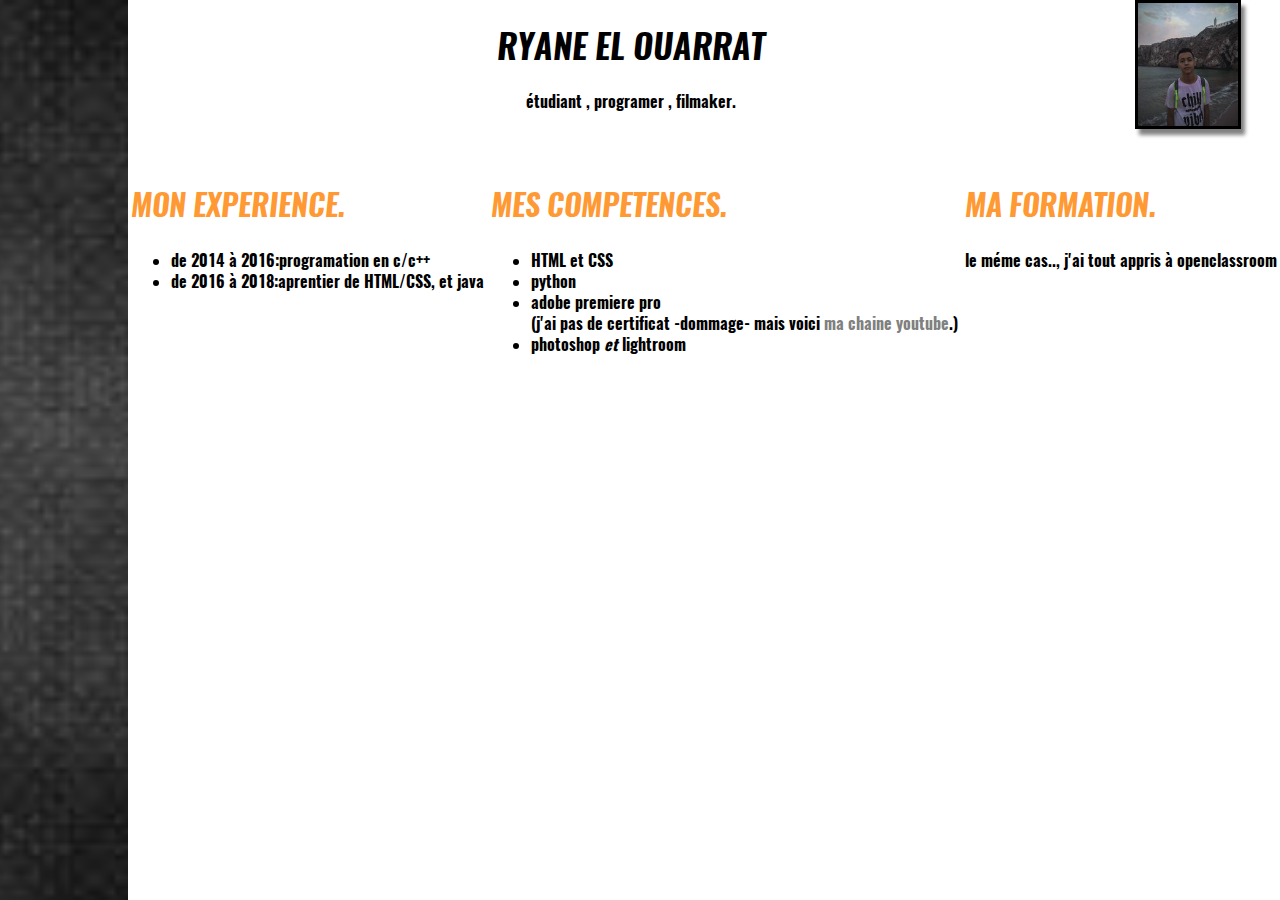
<file: MY PERSONNEL WEBSITE/PAGE/css/new 1.html>
<! doctype html>
<html>
	<head>
	<meta charset="UTF-8">
	<link rel="stylesheet" type="text/css" href="style2.css" >
	<title>MON CV</title>
	</head>
<body>
	<!--le motif-->
	<div style="height: 100%; width: 10%; float: left; background: url(images.jpg) center no-repeat; background-size: cover;"></div>
	<!--end-->
	<div id="container">
	<div id="name">
<div style="width: 90%;"><h1 class="hame">
RYANE  EL  OUARRAT
</h1>
<p class="work">
étudiant , programer , filmaker.</p></div>
<div style="width: 13%; margin-bottom: 30px; ">
<a href="RYANE.jpg"><img src="tn_ryan.png" alt="" style=" border:3px solid black; box-shadow: 4px 6px 4px; width: 100px"></a></div>
	</div>
	<div id="text">
	<div id="MON">
<h2 class="phase1">MON EXPERIENCE.</h2>
<ul>
<li><strong>de 2014 à 2016</strong>:programation en c/c++</li>
<li><strong>de 2016 à 2018</strong>:aprentier de HTML/CSS, et java</li>
</ul>
</div>
<div id="MES">
<h2>MES COMPETENCES.</h2>
<ul>
<li>HTML et CSS </li>
<li>python </li>
<li>
adobe premiere pro<br/>(j'ai pas de certificat -dommage- mais voici
 <a href="https://www.youtube.com/channel/UCwfDsYK8y9oXzxTihXk_WrA?view_as=subscriber" title="abbonez vous, je serais hyper heureux">
 ma chaine youtube</a>.)
 </li>
<li>photoshop <em>et</em> lightroom</li>
</ul>
</div>
<div id="MA">
	<h2>MA FORMATION.</h2>
<p class="formation">
le méme cas.., j'ai tout appris à openclassroom</p>
</div>
</div>
</div>
</div>
</body>
</html>
</file>
<file: MY PERSONNEL WEBSITE/font/webfontkit-20181009-174004/stylesheet.css>
/*! Generated by Font Squirrel (https://www.fontsquirrel.com) on October 9, 2018 */



@font-face {
    font-family: 'gravityregular';
    src: url('devon-webfont.woff2') format('woff2'),
         url('devon-webfont.woff') format('woff');
    font-weight: normal;
    font-style: normal;

}




@font-face {
    font-family: 'gravitybold';
    src: url('devon2-webfont.woff2') format('woff2'),
         url('devon2-webfont.woff') format('woff');
    font-weight: normal;
    font-style: normal;

}
</file>
<file: MY PERSONNEL WEBSITE/PAGE/css/style2.css>
@font-face {
	font-family:'bold';
	src: url('bold.ttf');
}
@font-face {
	font-family:'flower';
	src: url('flower.ttf');
}
@font-face {
	font-family:'bolditalic';
	src: url('bolditalic.ttf');
}
@font-face {
	font-family:'Oswald';
	src: url('Oswald.ttf');
}
body{
	margin: 0px;
	padding: 0px;
}
#container{
	display: flex;
	flex-flow: column nowrap;
}
#text{
	display: flex;
	flex-flow: row nowrap;
	justify-content: space-around;
}
#name{
	display: flex;
	flex-flow: row nowrap;
}
.hame
{
	text-align: center;
	font-family: 'bolditalic'  , roboto , serif;
	font-size: 2.1em;
}
.work{
	text-align: center;
}
div
{
	height: auto;
	width: auto;
}
h2
{
	font-family: 'bolditalic' , arial , serif;
	font-size: 1.9em;
	color: #ff9933;
}
p , li { font-family: 'bold' , roboto , serif; }
strong{ font-weight: 500; }
a
{
	text-decoration: none;
	color: grey;
}
</file>
<file: MY PERSONNEL WEBSITE/font/webfontkit-20181009-174004/specimen_files/specimen_stylesheet.css>
@import url('grid_12-825-55-15.css');

/*  
	CSS Reset by Eric Meyer - Released under Public Domain
    http://meyerweb.com/eric/tools/css/reset/
*/
html, body, div, span, applet, object, iframe,
h1, h2, h3, h4, h5, h6, p, blockquote, pre,
a, abbr, acronym, address, big, cite, code,
del, dfn, em, font, img, ins, kbd, q, s, samp,
small, strike, strong, sub, sup, tt, var,
b, u, i, center, dl, dt, dd, ol, ul, li,
fieldset, form, label, legend, table, 
caption, tbody, tfoot, thead, tr, th, td 
                  {margin: 0;padding: 0;border: 0;outline: 0;
                  font-size: 100%;vertical-align: baseline;
                  background: transparent;}
body              {line-height: 1;}
ol, ul            {list-style: none;}
blockquote, q     {quotes: none;}
blockquote:before, blockquote:after,
q:before, q:after {content: '';	content: none;}
:focus            {outline: 0;}
ins               {text-decoration: none;}
del               {text-decoration: line-through;}
table             {border-collapse: collapse;border-spacing: 0;}




body {
	color: #000;
	background-color: #dcdcdc;
}

a {
	text-decoration: none;
	color: #1883ba;
}

h1{
	font-size: 32px;
	font-weight: normal;
	font-style: normal;
	margin-bottom: 18px;
}

h2{
	font-size: 18px;
}

#container {
	width: 865px;
	margin: 0px auto;
}


#header {
	padding: 20px;
	font-size: 36px;
	background-color: #000;
	color: #fff;
}

#header span {
	color: #666;
}
#main_content {
	background-color: #fff;
	padding: 60px 20px 20px;
}


#footer p {
	margin: 0;
	padding-top: 10px;
	padding-bottom: 50px;
	color: #333;
	font: 10px Arial, sans-serif;
}

.tabs {
	width: 100%;
	height: 31px;
	background-color: #444;
}
.tabs li {
	float:  left;
	margin: 0;
	overflow: hidden;
	background-color: #444;
}
.tabs li a {
	display: block;
	color: #fff;
	text-decoration: none;
	font: bold 11px/11px 'Arial';
	text-transform: uppercase;
	padding: 10px 15px;
	border-right: 1px solid #fff;
}

.tabs li a:hover {
		background-color: #00b3ff;

}

.tabs li.active a {
	color:  #000;
	background-color: #fff;
}



div.huge {
	
	font-size: 300px;
	line-height: 1em;
	padding: 0;
	letter-spacing: -.02em;
	overflow: hidden;
}
div.glyph_range {
	font-size: 72px;
	line-height: 1.1em;
}

.size10{ font-size: 10px; }
.size11{ font-size: 11px; }
.size12{ font-size: 12px; }
.size13{ font-size: 13px; }
.size14{ font-size: 14px; }
.size16{ font-size: 16px; }
.size18{ font-size: 18px; }
.size20{ font-size: 20px; }
.size24{ font-size: 24px; }
.size30{ font-size: 30px; }
.size36{ font-size: 36px; }
.size48{ font-size: 48px; }
.size60{ font-size: 60px; }
.size72{ font-size: 72px; }
.size90{ font-size: 90px; }


.psample_row1 {	height: 120px;}
.psample_row1 {	height: 120px;}
.psample_row2 {	height: 160px;}
.psample_row3 {	height: 160px;}
.psample_row4 {	height: 160px;}

.psample {
	overflow: hidden;
	position: relative;
}
.psample p {
	line-height: 1.3em;
	display: block;
	overflow: hidden;
	margin: 0;
}

.psample span {
	margin-right: .5em;
}

.white_blend {
	width: 100%;
	height: 61px;
	background-image: url([data-uri]);
	position: absolute;
	bottom: 0;
}
.black_blend {
	width: 100%;
	height: 61px;
	background-image: url([data-uri]);
	position: absolute;
	bottom: 0;
}
.fullreverse {
	background:  #000 !important;
	color:  #fff !important;
	margin-left: -20px;
	padding-left: 20px;
	margin-right: -20px;
	padding-right: 20px;
	padding: 20px;
	margin-bottom:0;
}


.sample_table td {
	padding-top: 3px;
	padding-bottom:5px;
	padding-left: 5px;
	vertical-align: middle;
	line-height: 1.2em;
}

.sample_table td:first-child {
	background-color: #eee;
	text-align: right;
	padding-right: 5px;
	padding-left: 0;
	padding: 5px;
	font: 11px/12px "Courier New", Courier, mono;
}

code {
	white-space: pre;
	background-color: #eee;
	display: block;
	padding: 10px;
	margin-bottom: 18px;
	overflow: auto;
}


.bottom,.last 	{margin-bottom:0 !important; padding-bottom:0 !important;}

.box  { 
  padding: 18px; 
  margin-bottom: 18px; 
  background: #eee; 
}

.reverse,.reversed { background:  #000 !important;color:  #fff !important; border: none !important;}

#bodycomparison {
	position: relative;
	overflow: hidden;
	font-size: 72px;
	height: 90px;
	white-space: nowrap;
}

#bodycomparison div{
	font-size: 72px;
	line-height: 90px;
	display: inline;
	margin: 0 15px 0 0;
	padding: 0;
}

#bodycomparison div span{
	font: 10px Arial;
	position: absolute;
	left: 0;
}
#xheight {
	float: none;
	position: absolute;
	color: #d9f3ff;
	font-size: 72px;
	line-height: 90px;
}

.fontbody {
 position: relative;
}
.arialbody{
	font-family: Arial;
	position: relative;
}
.verdanabody{
	font-family: Verdana;
	position: relative;
}
.georgiabody{
	font-family: Georgia;
	position: relative;
}

/* @group Layout page
 */

#layout h1 {
	font-size: 36px;
	line-height: 42px;
	font-weight: normal;
	font-style: normal;
}

#layout h2 {
	font-size: 24px;
	line-height: 23px;
	font-weight: normal;
	font-style: normal;
}

#layout h3 {
	font-size: 22px;
	line-height: 1.4em;
	margin-top: 1em;
	font-weight: normal;
	font-style: normal;
}


#layout p.byline {
	font-size: 12px;
	margin-top: 18px;
	line-height: 12px;
	margin-bottom: 0;
}
#layout p {
	font-size: 14px;
	line-height: 21px;
	margin-bottom: .5em;
}

#layout p.large{
	font-size: 18px;
	line-height: 26px;
}

#layout .sidebar p{
	font-size: 12px;
	line-height: 1.4em;
}

#layout p.caption {
	font-size: 10px;
	margin-top: -16px;
	margin-bottom: 18px;
}

/* @end */

/* @group Glyphs */

#glyph_chart div{
	background-color: #d9f3ff;
	color: black;
	float: left;
	font-size: 36px;
	height: 1.2em;
	line-height: 1.2em;
	margin-bottom: 1px;
	margin-right: 1px;
	text-align: center;
	width: 1.2em;
	position: relative;
	padding: .6em .2em .2em;
}

#glyph_chart div p {
	position: absolute;
	left: 0;
	top: 0;
	display: block;
	text-align: center;
	font: bold 9px Arial, sans-serif;
	background-color: #3a768f;
	width: 100%;
	color: #fff;
	padding: 2px 0;
}


#glyphs h1 {
	font-family: Arial, sans-serif;
}
/* @end */

/* @group Installing */

#installing {
	font: 13px Arial, sans-serif;
}

#installing p,
#glyphs p{
	line-height: 1.2em;
	margin-bottom: 18px;
	font: 13px Arial, sans-serif;
}



#installing h3{
	font-size: 15px;
	margin-top: 18px;
}

/* @end */

#rendering h1 {
	font-family: Arial, sans-serif;
}
.render_table td {
	font: 11px "Courier New", Courier, mono;
	vertical-align: middle;
}
</file>
